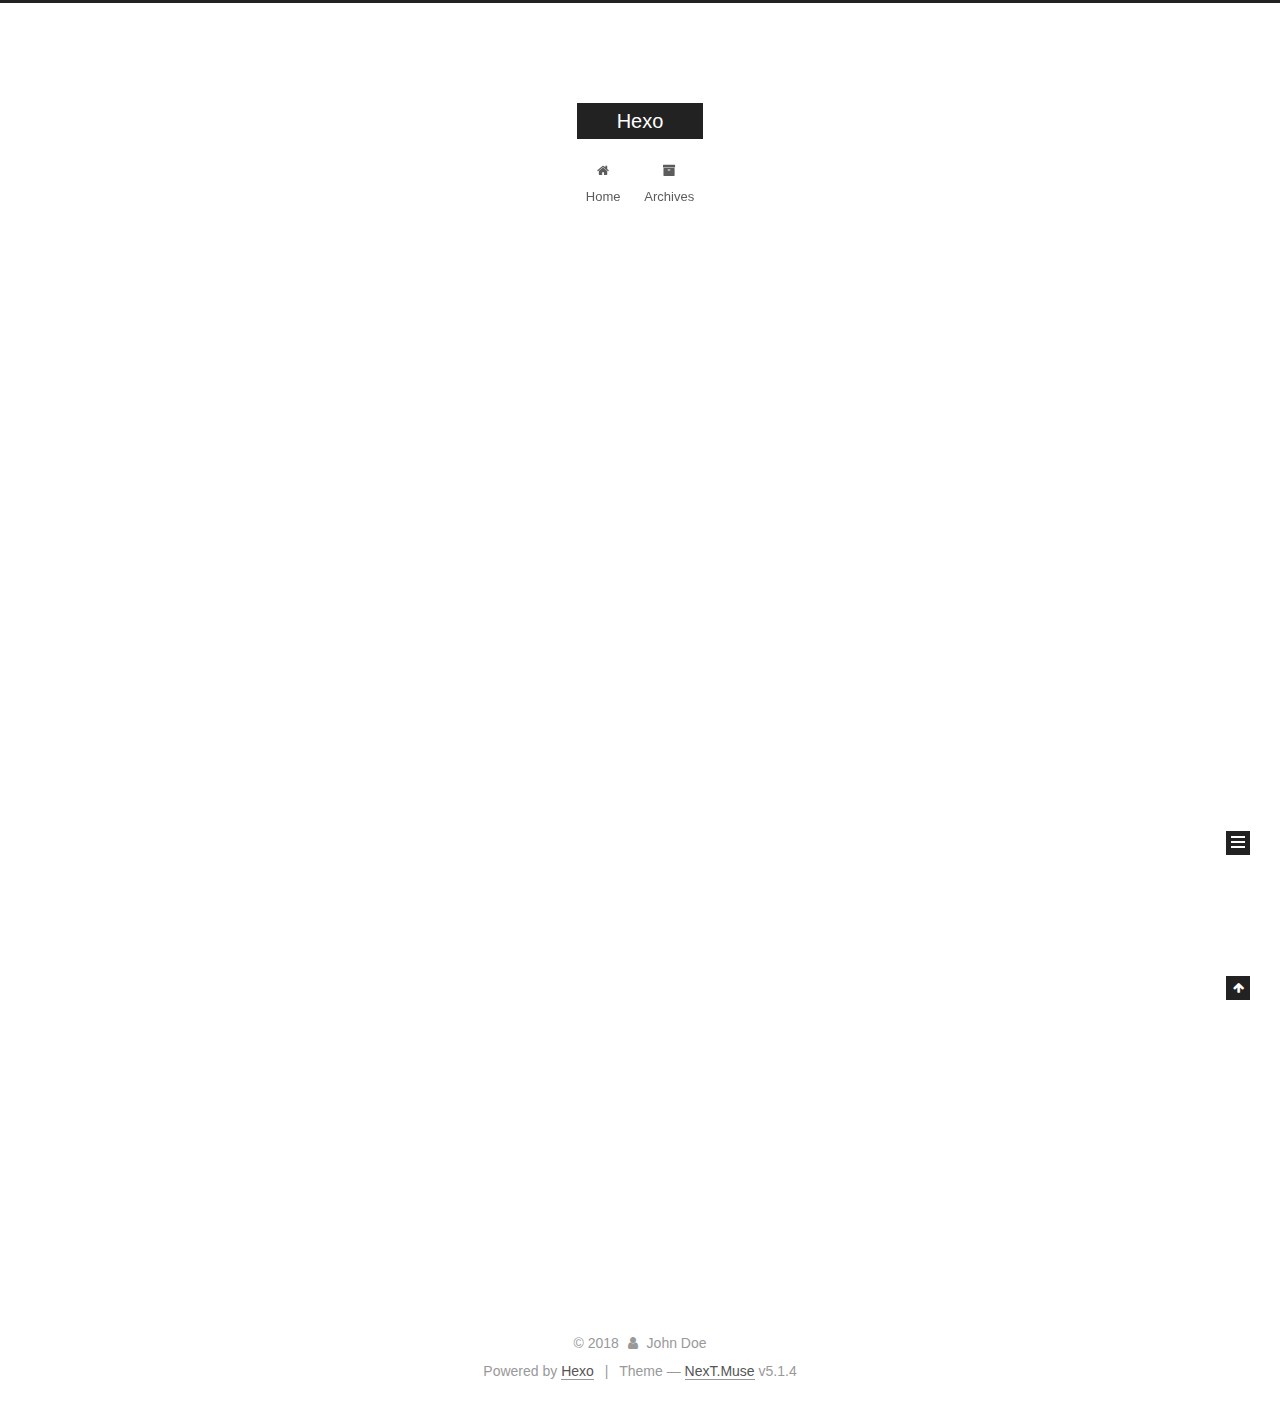
<file: index.html>
<!DOCTYPE html>



  


<html class="theme-next muse use-motion" lang="">
<head>
  <meta charset="UTF-8"/>
<meta http-equiv="X-UA-Compatible" content="IE=edge" />
<meta name="viewport" content="width=device-width, initial-scale=1, maximum-scale=1"/>
<meta name="theme-color" content="#222">









<meta http-equiv="Cache-Control" content="no-transform" />
<meta http-equiv="Cache-Control" content="no-siteapp" />
















  
  
  <link href="/lib/fancybox/source/jquery.fancybox.css?v=2.1.5" rel="stylesheet" type="text/css" />







<link href="/lib/font-awesome/css/font-awesome.min.css?v=4.6.2" rel="stylesheet" type="text/css" />

<link href="/css/main.css?v=5.1.4" rel="stylesheet" type="text/css" />


  <link rel="apple-touch-icon" sizes="180x180" href="/images/apple-touch-icon-next.png?v=5.1.4">


  <link rel="icon" type="image/png" sizes="32x32" href="/images/favicon-32x32-next.png?v=5.1.4">


  <link rel="icon" type="image/png" sizes="16x16" href="/images/favicon-16x16-next.png?v=5.1.4">


  <link rel="mask-icon" href="/images/logo.svg?v=5.1.4" color="#222">





  <meta name="keywords" content="Hexo, NexT" />










<meta property="og:type" content="website">
<meta property="og:title" content="Hexo">
<meta property="og:url" content="http://yoursite.com/index.html">
<meta property="og:site_name" content="Hexo">
<meta property="og:locale" content="default">
<meta name="twitter:card" content="summary">
<meta name="twitter:title" content="Hexo">



<script type="text/javascript" id="hexo.configurations">
  var NexT = window.NexT || {};
  var CONFIG = {
    root: '/',
    scheme: 'Muse',
    version: '5.1.4',
    sidebar: {"position":"left","display":"post","offset":12,"b2t":false,"scrollpercent":false,"onmobile":false},
    fancybox: true,
    tabs: true,
    motion: {"enable":true,"async":false,"transition":{"post_block":"fadeIn","post_header":"slideDownIn","post_body":"slideDownIn","coll_header":"slideLeftIn","sidebar":"slideUpIn"}},
    duoshuo: {
      userId: '0',
      author: 'Author'
    },
    algolia: {
      applicationID: '',
      apiKey: '',
      indexName: '',
      hits: {"per_page":10},
      labels: {"input_placeholder":"Search for Posts","hits_empty":"We didn't find any results for the search: ${query}","hits_stats":"${hits} results found in ${time} ms"}
    }
  };
</script>



  <link rel="canonical" href="http://yoursite.com/"/>





  <title>Hexo</title>
  








</head>

<body itemscope itemtype="http://schema.org/WebPage" lang="default">

  
  
    
  

  <div class="container sidebar-position-left 
  page-home">
    <div class="headband"></div>

    <header id="header" class="header" itemscope itemtype="http://schema.org/WPHeader">
      <div class="header-inner"><div class="site-brand-wrapper">
  <div class="site-meta ">
    

    <div class="custom-logo-site-title">
      <a href="/"  class="brand" rel="start">
        <span class="logo-line-before"><i></i></span>
        <span class="site-title">Hexo</span>
        <span class="logo-line-after"><i></i></span>
      </a>
    </div>
      
        <p class="site-subtitle"></p>
      
  </div>

  <div class="site-nav-toggle">
    <button>
      <span class="btn-bar"></span>
      <span class="btn-bar"></span>
      <span class="btn-bar"></span>
    </button>
  </div>
</div>

<nav class="site-nav">
  

  
    <ul id="menu" class="menu">
      
        
        <li class="menu-item menu-item-home">
          <a href="/" rel="section">
            
              <i class="menu-item-icon fa fa-fw fa-home"></i> <br />
            
            Home
          </a>
        </li>
      
        
        <li class="menu-item menu-item-archives">
          <a href="/archives/" rel="section">
            
              <i class="menu-item-icon fa fa-fw fa-archive"></i> <br />
            
            Archives
          </a>
        </li>
      

      
    </ul>
  

  
</nav>



 </div>
    </header>

    <main id="main" class="main">
      <div class="main-inner">
        <div class="content-wrap">
          <div id="content" class="content">
            
  <section id="posts" class="posts-expand">
    
      

  

  
  
  

  <article class="post post-type-normal" itemscope itemtype="http://schema.org/Article">
  
  
  
  <div class="post-block">
    <link itemprop="mainEntityOfPage" href="http://yoursite.com/2018/05/22/hello-world/">

    <span hidden itemprop="author" itemscope itemtype="http://schema.org/Person">
      <meta itemprop="name" content="John Doe">
      <meta itemprop="description" content="">
      <meta itemprop="image" content="/images/avatar.gif">
    </span>

    <span hidden itemprop="publisher" itemscope itemtype="http://schema.org/Organization">
      <meta itemprop="name" content="Hexo">
    </span>

    
      <header class="post-header">

        
        
          <h1 class="post-title" itemprop="name headline">
                
                <a class="post-title-link" href="/2018/05/22/hello-world/" itemprop="url">Hello World</a></h1>
        

        <div class="post-meta">
          <span class="post-time">
            
              <span class="post-meta-item-icon">
                <i class="fa fa-calendar-o"></i>
              </span>
              
                <span class="post-meta-item-text">Posted on</span>
              
              <time title="Post created" itemprop="dateCreated datePublished" datetime="2018-05-22T01:09:43+08:00">
                2018-05-22
              </time>
            

            

            
          </span>

          

          
            
          

          
          

          

          

          

        </div>
      </header>
    

    
    
    
    <div class="post-body" itemprop="articleBody">

      
      

      
        
          
            <p>Welcome to <a href="https://hexo.io/" target="_blank" rel="noopener">Hexo</a>! This is your very first post. Check <a href="https://hexo.io/docs/" target="_blank" rel="noopener">documentation</a> for more info. If you get any problems when using Hexo, you can find the answer in <a href="https://hexo.io/docs/troubleshooting.html" target="_blank" rel="noopener">troubleshooting</a> or you can ask me on <a href="https://github.com/hexojs/hexo/issues" target="_blank" rel="noopener">GitHub</a>.</p>
<h2 id="Quick-Start"><a href="#Quick-Start" class="headerlink" title="Quick Start"></a>Quick Start</h2><h3 id="Create-a-new-post"><a href="#Create-a-new-post" class="headerlink" title="Create a new post"></a>Create a new post</h3><figure class="highlight bash"><table><tr><td class="gutter"><pre><span class="line">1</span><br></pre></td><td class="code"><pre><span class="line">$ hexo new <span class="string">"My New Post"</span></span><br></pre></td></tr></table></figure>
<p>More info: <a href="https://hexo.io/docs/writing.html" target="_blank" rel="noopener">Writing</a></p>
<h3 id="Run-server"><a href="#Run-server" class="headerlink" title="Run server"></a>Run server</h3><figure class="highlight bash"><table><tr><td class="gutter"><pre><span class="line">1</span><br></pre></td><td class="code"><pre><span class="line">$ hexo server</span><br></pre></td></tr></table></figure>
<p>More info: <a href="https://hexo.io/docs/server.html" target="_blank" rel="noopener">Server</a></p>
<h3 id="Generate-static-files"><a href="#Generate-static-files" class="headerlink" title="Generate static files"></a>Generate static files</h3><figure class="highlight bash"><table><tr><td class="gutter"><pre><span class="line">1</span><br></pre></td><td class="code"><pre><span class="line">$ hexo generate</span><br></pre></td></tr></table></figure>
<p>More info: <a href="https://hexo.io/docs/generating.html" target="_blank" rel="noopener">Generating</a></p>
<h3 id="Deploy-to-remote-sites"><a href="#Deploy-to-remote-sites" class="headerlink" title="Deploy to remote sites"></a>Deploy to remote sites</h3><figure class="highlight bash"><table><tr><td class="gutter"><pre><span class="line">1</span><br></pre></td><td class="code"><pre><span class="line">$ hexo deploy</span><br></pre></td></tr></table></figure>
<p>More info: <a href="https://hexo.io/docs/deployment.html" target="_blank" rel="noopener">Deployment</a></p>

          
        
      
    </div>
    
    
    

    

    

    

    <footer class="post-footer">
      

      

      

      
      
        <div class="post-eof"></div>
      
    </footer>
  </div>
  
  
  
  </article>


    
  </section>

  


          </div>
          


          

        </div>
        
          
  
  <div class="sidebar-toggle">
    <div class="sidebar-toggle-line-wrap">
      <span class="sidebar-toggle-line sidebar-toggle-line-first"></span>
      <span class="sidebar-toggle-line sidebar-toggle-line-middle"></span>
      <span class="sidebar-toggle-line sidebar-toggle-line-last"></span>
    </div>
  </div>

  <aside id="sidebar" class="sidebar">
    
    <div class="sidebar-inner">

      

      

      <section class="site-overview-wrap sidebar-panel sidebar-panel-active">
        <div class="site-overview">
          <div class="site-author motion-element" itemprop="author" itemscope itemtype="http://schema.org/Person">
            
              <p class="site-author-name" itemprop="name">John Doe</p>
              <p class="site-description motion-element" itemprop="description"></p>
          </div>

          <nav class="site-state motion-element">

            
              <div class="site-state-item site-state-posts">
              
                <a href="/archives/">
              
                  <span class="site-state-item-count">1</span>
                  <span class="site-state-item-name">posts</span>
                </a>
              </div>
            

            

            

          </nav>

          

          

          
          

          
          

          

        </div>
      </section>

      

      

    </div>
  </aside>


        
      </div>
    </main>

    <footer id="footer" class="footer">
      <div class="footer-inner">
        <div class="copyright">&copy; <span itemprop="copyrightYear">2018</span>
  <span class="with-love">
    <i class="fa fa-user"></i>
  </span>
  <span class="author" itemprop="copyrightHolder">John Doe</span>

  
</div>


  <div class="powered-by">Powered by <a class="theme-link" target="_blank" href="https://hexo.io">Hexo</a></div>



  <span class="post-meta-divider">|</span>



  <div class="theme-info">Theme &mdash; <a class="theme-link" target="_blank" href="https://github.com/iissnan/hexo-theme-next">NexT.Muse</a> v5.1.4</div>




        







        
      </div>
    </footer>

    
      <div class="back-to-top">
        <i class="fa fa-arrow-up"></i>
        
      </div>
    

    

  </div>

  

<script type="text/javascript">
  if (Object.prototype.toString.call(window.Promise) !== '[object Function]') {
    window.Promise = null;
  }
</script>









  












  
  
    <script type="text/javascript" src="/lib/jquery/index.js?v=2.1.3"></script>
  

  
  
    <script type="text/javascript" src="/lib/fastclick/lib/fastclick.min.js?v=1.0.6"></script>
  

  
  
    <script type="text/javascript" src="/lib/jquery_lazyload/jquery.lazyload.js?v=1.9.7"></script>
  

  
  
    <script type="text/javascript" src="/lib/velocity/velocity.min.js?v=1.2.1"></script>
  

  
  
    <script type="text/javascript" src="/lib/velocity/velocity.ui.min.js?v=1.2.1"></script>
  

  
  
    <script type="text/javascript" src="/lib/fancybox/source/jquery.fancybox.pack.js?v=2.1.5"></script>
  


  


  <script type="text/javascript" src="/js/src/utils.js?v=5.1.4"></script>

  <script type="text/javascript" src="/js/src/motion.js?v=5.1.4"></script>



  
  

  

  


  <script type="text/javascript" src="/js/src/bootstrap.js?v=5.1.4"></script>



  


  




	





  





  












  





  

  

  

  
  

  

  

  

</body>
</html>
</file>
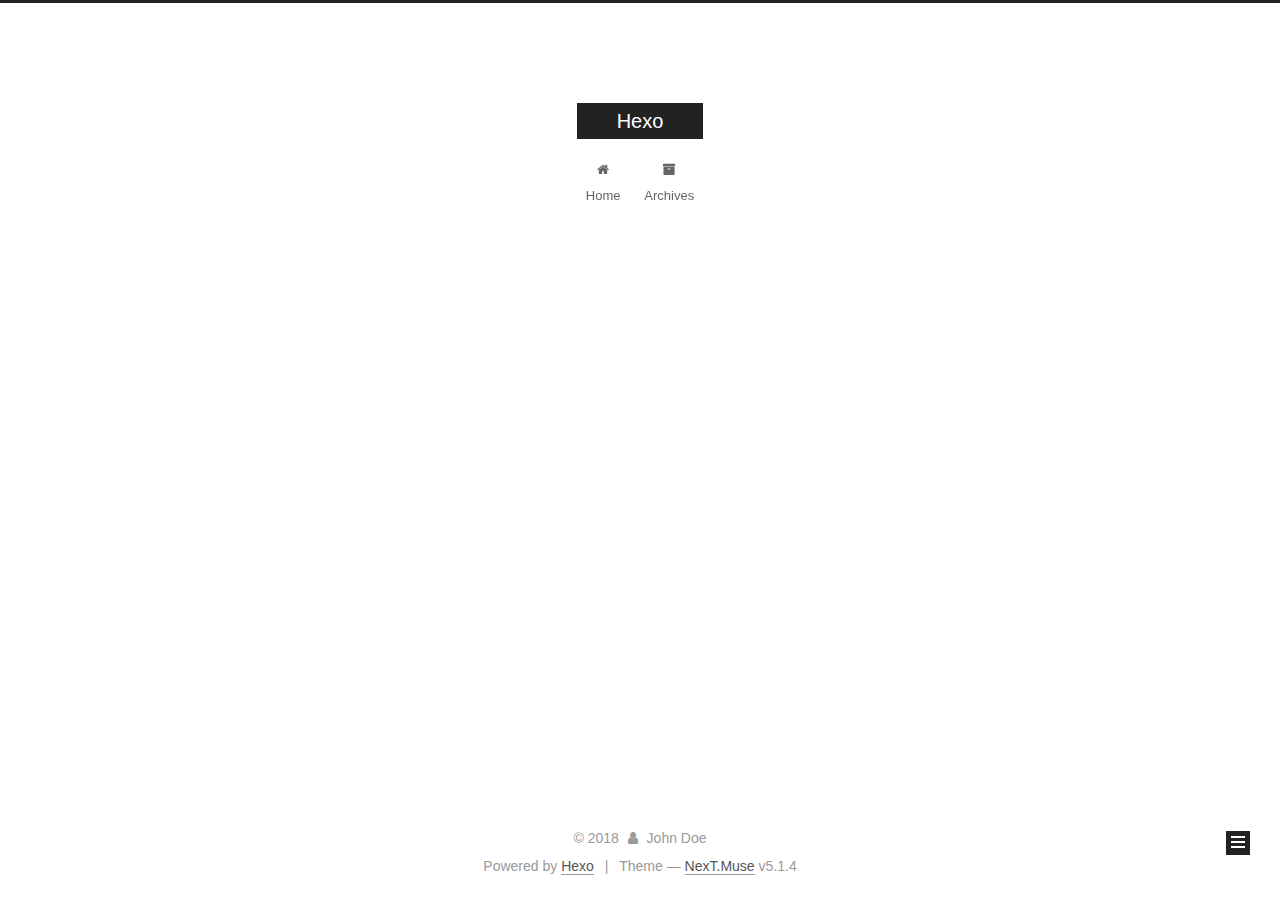
<file: archives/index.html>
<!DOCTYPE html>



  


<html class="theme-next muse use-motion" lang="">
<head>
  <meta charset="UTF-8"/>
<meta http-equiv="X-UA-Compatible" content="IE=edge" />
<meta name="viewport" content="width=device-width, initial-scale=1, maximum-scale=1"/>
<meta name="theme-color" content="#222">









<meta http-equiv="Cache-Control" content="no-transform" />
<meta http-equiv="Cache-Control" content="no-siteapp" />
















  
  
  <link href="/lib/fancybox/source/jquery.fancybox.css?v=2.1.5" rel="stylesheet" type="text/css" />







<link href="/lib/font-awesome/css/font-awesome.min.css?v=4.6.2" rel="stylesheet" type="text/css" />

<link href="/css/main.css?v=5.1.4" rel="stylesheet" type="text/css" />


  <link rel="apple-touch-icon" sizes="180x180" href="/images/apple-touch-icon-next.png?v=5.1.4">


  <link rel="icon" type="image/png" sizes="32x32" href="/images/favicon-32x32-next.png?v=5.1.4">


  <link rel="icon" type="image/png" sizes="16x16" href="/images/favicon-16x16-next.png?v=5.1.4">


  <link rel="mask-icon" href="/images/logo.svg?v=5.1.4" color="#222">





  <meta name="keywords" content="Hexo, NexT" />










<meta property="og:type" content="website">
<meta property="og:title" content="Hexo">
<meta property="og:url" content="http://yoursite.com/archives/index.html">
<meta property="og:site_name" content="Hexo">
<meta property="og:locale" content="default">
<meta name="twitter:card" content="summary">
<meta name="twitter:title" content="Hexo">



<script type="text/javascript" id="hexo.configurations">
  var NexT = window.NexT || {};
  var CONFIG = {
    root: '/',
    scheme: 'Muse',
    version: '5.1.4',
    sidebar: {"position":"left","display":"post","offset":12,"b2t":false,"scrollpercent":false,"onmobile":false},
    fancybox: true,
    tabs: true,
    motion: {"enable":true,"async":false,"transition":{"post_block":"fadeIn","post_header":"slideDownIn","post_body":"slideDownIn","coll_header":"slideLeftIn","sidebar":"slideUpIn"}},
    duoshuo: {
      userId: '0',
      author: 'Author'
    },
    algolia: {
      applicationID: '',
      apiKey: '',
      indexName: '',
      hits: {"per_page":10},
      labels: {"input_placeholder":"Search for Posts","hits_empty":"We didn't find any results for the search: ${query}","hits_stats":"${hits} results found in ${time} ms"}
    }
  };
</script>



  <link rel="canonical" href="http://yoursite.com/archives/"/>





  <title>Archive | Hexo</title>
  








</head>

<body itemscope itemtype="http://schema.org/WebPage" lang="default">

  
  
    
  

  <div class="container sidebar-position-left page-archive">
    <div class="headband"></div>

    <header id="header" class="header" itemscope itemtype="http://schema.org/WPHeader">
      <div class="header-inner"><div class="site-brand-wrapper">
  <div class="site-meta ">
    

    <div class="custom-logo-site-title">
      <a href="/"  class="brand" rel="start">
        <span class="logo-line-before"><i></i></span>
        <span class="site-title">Hexo</span>
        <span class="logo-line-after"><i></i></span>
      </a>
    </div>
      
        <p class="site-subtitle"></p>
      
  </div>

  <div class="site-nav-toggle">
    <button>
      <span class="btn-bar"></span>
      <span class="btn-bar"></span>
      <span class="btn-bar"></span>
    </button>
  </div>
</div>

<nav class="site-nav">
  

  
    <ul id="menu" class="menu">
      
        
        <li class="menu-item menu-item-home">
          <a href="/" rel="section">
            
              <i class="menu-item-icon fa fa-fw fa-home"></i> <br />
            
            Home
          </a>
        </li>
      
        
        <li class="menu-item menu-item-archives">
          <a href="/archives/" rel="section">
            
              <i class="menu-item-icon fa fa-fw fa-archive"></i> <br />
            
            Archives
          </a>
        </li>
      

      
    </ul>
  

  
</nav>



 </div>
    </header>

    <main id="main" class="main">
      <div class="main-inner">
        <div class="content-wrap">
          <div id="content" class="content">
            

  
  
  
  <div class="post-block archive">
    <div id="posts" class="posts-collapse">
      <span class="archive-move-on"></span>

      <span class="archive-page-counter">
        
        
        
          
        
        Um..! 1 post. Keep on posting.
      </span>

      

        
        
        

        
          
          <div class="collection-title">
            <h1 class="archive-year" id="archive-year-2018">2018</h1>
          </div>
        
        

        

  <article class="post post-type-normal" itemscope itemtype="http://schema.org/Article">
    <header class="post-header">

      <h2 class="post-title">
        
            <a class="post-title-link" href="/2018/05/22/hello-world/" itemprop="url">
              
                <span itemprop="name">Hello World</span>
              
            </a>
        
      </h2>

      <div class="post-meta">
        <time class="post-time" itemprop="dateCreated"
              datetime="2018-05-22T01:09:43+08:00"
              content="2018-05-22" >
          05-22
        </time>
      </div>

    </header>
  </article>



      

    </div>
  </div>
  
  
  

  



          </div>
          


          

        </div>
        
          
  
  <div class="sidebar-toggle">
    <div class="sidebar-toggle-line-wrap">
      <span class="sidebar-toggle-line sidebar-toggle-line-first"></span>
      <span class="sidebar-toggle-line sidebar-toggle-line-middle"></span>
      <span class="sidebar-toggle-line sidebar-toggle-line-last"></span>
    </div>
  </div>

  <aside id="sidebar" class="sidebar">
    
    <div class="sidebar-inner">

      

      

      <section class="site-overview-wrap sidebar-panel sidebar-panel-active">
        <div class="site-overview">
          <div class="site-author motion-element" itemprop="author" itemscope itemtype="http://schema.org/Person">
            
              <p class="site-author-name" itemprop="name">John Doe</p>
              <p class="site-description motion-element" itemprop="description"></p>
          </div>

          <nav class="site-state motion-element">

            
              <div class="site-state-item site-state-posts">
              
                <a href="/archives/">
              
                  <span class="site-state-item-count">1</span>
                  <span class="site-state-item-name">posts</span>
                </a>
              </div>
            

            

            

          </nav>

          

          

          
          

          
          

          

        </div>
      </section>

      

      

    </div>
  </aside>


        
      </div>
    </main>

    <footer id="footer" class="footer">
      <div class="footer-inner">
        <div class="copyright">&copy; <span itemprop="copyrightYear">2018</span>
  <span class="with-love">
    <i class="fa fa-user"></i>
  </span>
  <span class="author" itemprop="copyrightHolder">John Doe</span>

  
</div>


  <div class="powered-by">Powered by <a class="theme-link" target="_blank" href="https://hexo.io">Hexo</a></div>



  <span class="post-meta-divider">|</span>



  <div class="theme-info">Theme &mdash; <a class="theme-link" target="_blank" href="https://github.com/iissnan/hexo-theme-next">NexT.Muse</a> v5.1.4</div>




        







        
      </div>
    </footer>

    
      <div class="back-to-top">
        <i class="fa fa-arrow-up"></i>
        
      </div>
    

    

  </div>

  

<script type="text/javascript">
  if (Object.prototype.toString.call(window.Promise) !== '[object Function]') {
    window.Promise = null;
  }
</script>









  












  
  
    <script type="text/javascript" src="/lib/jquery/index.js?v=2.1.3"></script>
  

  
  
    <script type="text/javascript" src="/lib/fastclick/lib/fastclick.min.js?v=1.0.6"></script>
  

  
  
    <script type="text/javascript" src="/lib/jquery_lazyload/jquery.lazyload.js?v=1.9.7"></script>
  

  
  
    <script type="text/javascript" src="/lib/velocity/velocity.min.js?v=1.2.1"></script>
  

  
  
    <script type="text/javascript" src="/lib/velocity/velocity.ui.min.js?v=1.2.1"></script>
  

  
  
    <script type="text/javascript" src="/lib/fancybox/source/jquery.fancybox.pack.js?v=2.1.5"></script>
  


  


  <script type="text/javascript" src="/js/src/utils.js?v=5.1.4"></script>

  <script type="text/javascript" src="/js/src/motion.js?v=5.1.4"></script>



  
  

  

  


  <script type="text/javascript" src="/js/src/bootstrap.js?v=5.1.4"></script>



  


  




	





  





  












  





  

  

  

  
  

  

  

  

</body>
</html>
</file>
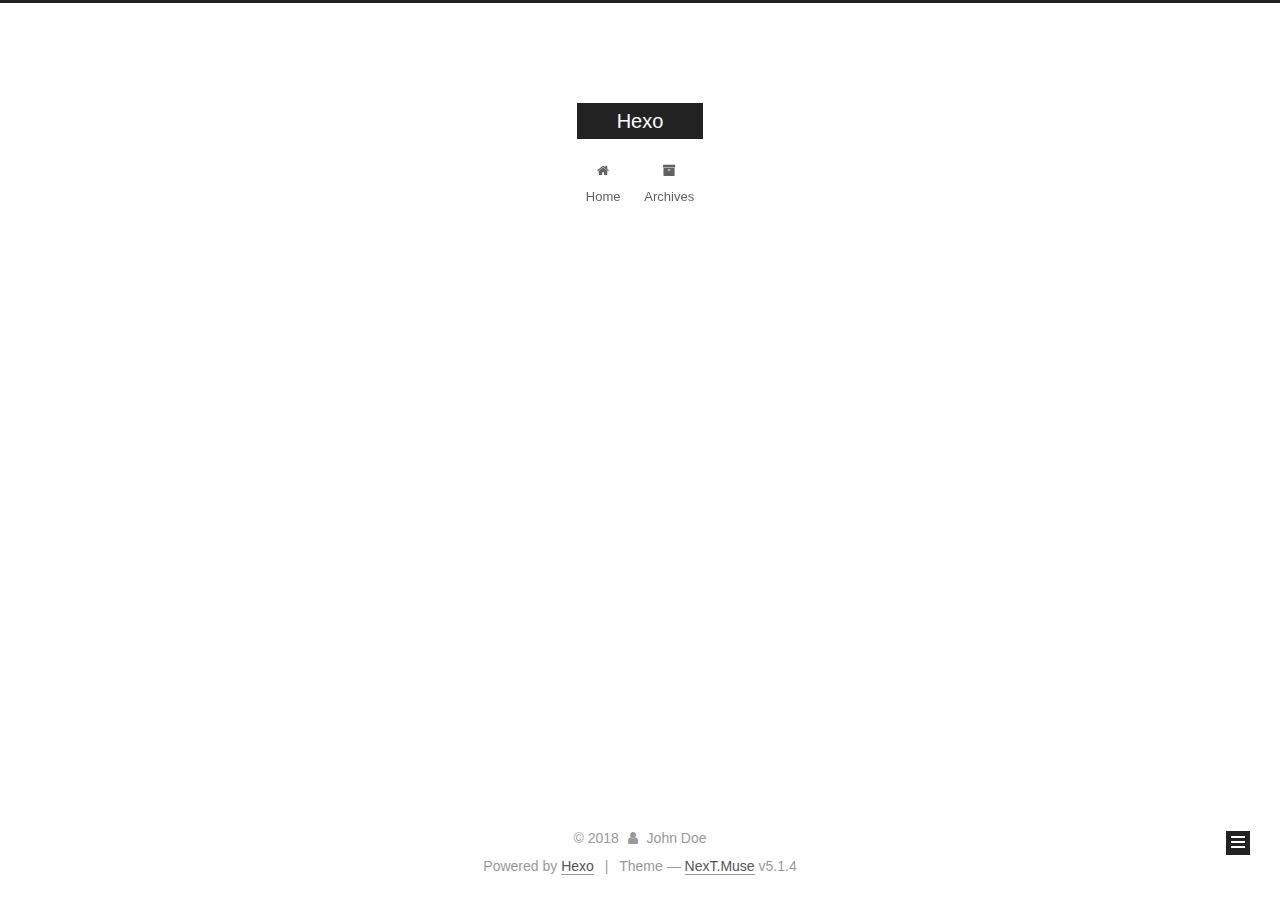
<file: archives/2018/index.html>
<!DOCTYPE html>



  


<html class="theme-next muse use-motion" lang="">
<head>
  <meta charset="UTF-8"/>
<meta http-equiv="X-UA-Compatible" content="IE=edge" />
<meta name="viewport" content="width=device-width, initial-scale=1, maximum-scale=1"/>
<meta name="theme-color" content="#222">









<meta http-equiv="Cache-Control" content="no-transform" />
<meta http-equiv="Cache-Control" content="no-siteapp" />
















  
  
  <link href="/lib/fancybox/source/jquery.fancybox.css?v=2.1.5" rel="stylesheet" type="text/css" />







<link href="/lib/font-awesome/css/font-awesome.min.css?v=4.6.2" rel="stylesheet" type="text/css" />

<link href="/css/main.css?v=5.1.4" rel="stylesheet" type="text/css" />


  <link rel="apple-touch-icon" sizes="180x180" href="/images/apple-touch-icon-next.png?v=5.1.4">


  <link rel="icon" type="image/png" sizes="32x32" href="/images/favicon-32x32-next.png?v=5.1.4">


  <link rel="icon" type="image/png" sizes="16x16" href="/images/favicon-16x16-next.png?v=5.1.4">


  <link rel="mask-icon" href="/images/logo.svg?v=5.1.4" color="#222">





  <meta name="keywords" content="Hexo, NexT" />










<meta property="og:type" content="website">
<meta property="og:title" content="Hexo">
<meta property="og:url" content="http://yoursite.com/archives/2018/index.html">
<meta property="og:site_name" content="Hexo">
<meta property="og:locale" content="default">
<meta name="twitter:card" content="summary">
<meta name="twitter:title" content="Hexo">



<script type="text/javascript" id="hexo.configurations">
  var NexT = window.NexT || {};
  var CONFIG = {
    root: '/',
    scheme: 'Muse',
    version: '5.1.4',
    sidebar: {"position":"left","display":"post","offset":12,"b2t":false,"scrollpercent":false,"onmobile":false},
    fancybox: true,
    tabs: true,
    motion: {"enable":true,"async":false,"transition":{"post_block":"fadeIn","post_header":"slideDownIn","post_body":"slideDownIn","coll_header":"slideLeftIn","sidebar":"slideUpIn"}},
    duoshuo: {
      userId: '0',
      author: 'Author'
    },
    algolia: {
      applicationID: '',
      apiKey: '',
      indexName: '',
      hits: {"per_page":10},
      labels: {"input_placeholder":"Search for Posts","hits_empty":"We didn't find any results for the search: ${query}","hits_stats":"${hits} results found in ${time} ms"}
    }
  };
</script>



  <link rel="canonical" href="http://yoursite.com/archives/2018/"/>





  <title>Archive | Hexo</title>
  








</head>

<body itemscope itemtype="http://schema.org/WebPage" lang="default">

  
  
    
  

  <div class="container sidebar-position-left page-archive">
    <div class="headband"></div>

    <header id="header" class="header" itemscope itemtype="http://schema.org/WPHeader">
      <div class="header-inner"><div class="site-brand-wrapper">
  <div class="site-meta ">
    

    <div class="custom-logo-site-title">
      <a href="/"  class="brand" rel="start">
        <span class="logo-line-before"><i></i></span>
        <span class="site-title">Hexo</span>
        <span class="logo-line-after"><i></i></span>
      </a>
    </div>
      
        <p class="site-subtitle"></p>
      
  </div>

  <div class="site-nav-toggle">
    <button>
      <span class="btn-bar"></span>
      <span class="btn-bar"></span>
      <span class="btn-bar"></span>
    </button>
  </div>
</div>

<nav class="site-nav">
  

  
    <ul id="menu" class="menu">
      
        
        <li class="menu-item menu-item-home">
          <a href="/" rel="section">
            
              <i class="menu-item-icon fa fa-fw fa-home"></i> <br />
            
            Home
          </a>
        </li>
      
        
        <li class="menu-item menu-item-archives">
          <a href="/archives/" rel="section">
            
              <i class="menu-item-icon fa fa-fw fa-archive"></i> <br />
            
            Archives
          </a>
        </li>
      

      
    </ul>
  

  
</nav>



 </div>
    </header>

    <main id="main" class="main">
      <div class="main-inner">
        <div class="content-wrap">
          <div id="content" class="content">
            

  
  
  
  <div class="post-block archive">
    <div id="posts" class="posts-collapse">
      <span class="archive-move-on"></span>

      <span class="archive-page-counter">
        
        
        
          
        
        Um..! 1 post. Keep on posting.
      </span>

      

        
        
        

        
          
          <div class="collection-title">
            <h1 class="archive-year" id="archive-year-2018">2018</h1>
          </div>
        
        

        

  <article class="post post-type-normal" itemscope itemtype="http://schema.org/Article">
    <header class="post-header">

      <h2 class="post-title">
        
            <a class="post-title-link" href="/2018/05/22/hello-world/" itemprop="url">
              
                <span itemprop="name">Hello World</span>
              
            </a>
        
      </h2>

      <div class="post-meta">
        <time class="post-time" itemprop="dateCreated"
              datetime="2018-05-22T01:09:43+08:00"
              content="2018-05-22" >
          05-22
        </time>
      </div>

    </header>
  </article>



      

    </div>
  </div>
  
  
  

  



          </div>
          


          

        </div>
        
          
  
  <div class="sidebar-toggle">
    <div class="sidebar-toggle-line-wrap">
      <span class="sidebar-toggle-line sidebar-toggle-line-first"></span>
      <span class="sidebar-toggle-line sidebar-toggle-line-middle"></span>
      <span class="sidebar-toggle-line sidebar-toggle-line-last"></span>
    </div>
  </div>

  <aside id="sidebar" class="sidebar">
    
    <div class="sidebar-inner">

      

      

      <section class="site-overview-wrap sidebar-panel sidebar-panel-active">
        <div class="site-overview">
          <div class="site-author motion-element" itemprop="author" itemscope itemtype="http://schema.org/Person">
            
              <p class="site-author-name" itemprop="name">John Doe</p>
              <p class="site-description motion-element" itemprop="description"></p>
          </div>

          <nav class="site-state motion-element">

            
              <div class="site-state-item site-state-posts">
              
                <a href="/archives/">
              
                  <span class="site-state-item-count">1</span>
                  <span class="site-state-item-name">posts</span>
                </a>
              </div>
            

            

            

          </nav>

          

          

          
          

          
          

          

        </div>
      </section>

      

      

    </div>
  </aside>


        
      </div>
    </main>

    <footer id="footer" class="footer">
      <div class="footer-inner">
        <div class="copyright">&copy; <span itemprop="copyrightYear">2018</span>
  <span class="with-love">
    <i class="fa fa-user"></i>
  </span>
  <span class="author" itemprop="copyrightHolder">John Doe</span>

  
</div>


  <div class="powered-by">Powered by <a class="theme-link" target="_blank" href="https://hexo.io">Hexo</a></div>



  <span class="post-meta-divider">|</span>



  <div class="theme-info">Theme &mdash; <a class="theme-link" target="_blank" href="https://github.com/iissnan/hexo-theme-next">NexT.Muse</a> v5.1.4</div>




        







        
      </div>
    </footer>

    
      <div class="back-to-top">
        <i class="fa fa-arrow-up"></i>
        
      </div>
    

    

  </div>

  

<script type="text/javascript">
  if (Object.prototype.toString.call(window.Promise) !== '[object Function]') {
    window.Promise = null;
  }
</script>









  












  
  
    <script type="text/javascript" src="/lib/jquery/index.js?v=2.1.3"></script>
  

  
  
    <script type="text/javascript" src="/lib/fastclick/lib/fastclick.min.js?v=1.0.6"></script>
  

  
  
    <script type="text/javascript" src="/lib/jquery_lazyload/jquery.lazyload.js?v=1.9.7"></script>
  

  
  
    <script type="text/javascript" src="/lib/velocity/velocity.min.js?v=1.2.1"></script>
  

  
  
    <script type="text/javascript" src="/lib/velocity/velocity.ui.min.js?v=1.2.1"></script>
  

  
  
    <script type="text/javascript" src="/lib/fancybox/source/jquery.fancybox.pack.js?v=2.1.5"></script>
  


  


  <script type="text/javascript" src="/js/src/utils.js?v=5.1.4"></script>

  <script type="text/javascript" src="/js/src/motion.js?v=5.1.4"></script>



  
  

  

  


  <script type="text/javascript" src="/js/src/bootstrap.js?v=5.1.4"></script>



  


  




	





  





  












  





  

  

  

  
  

  

  

  

</body>
</html>
</file>
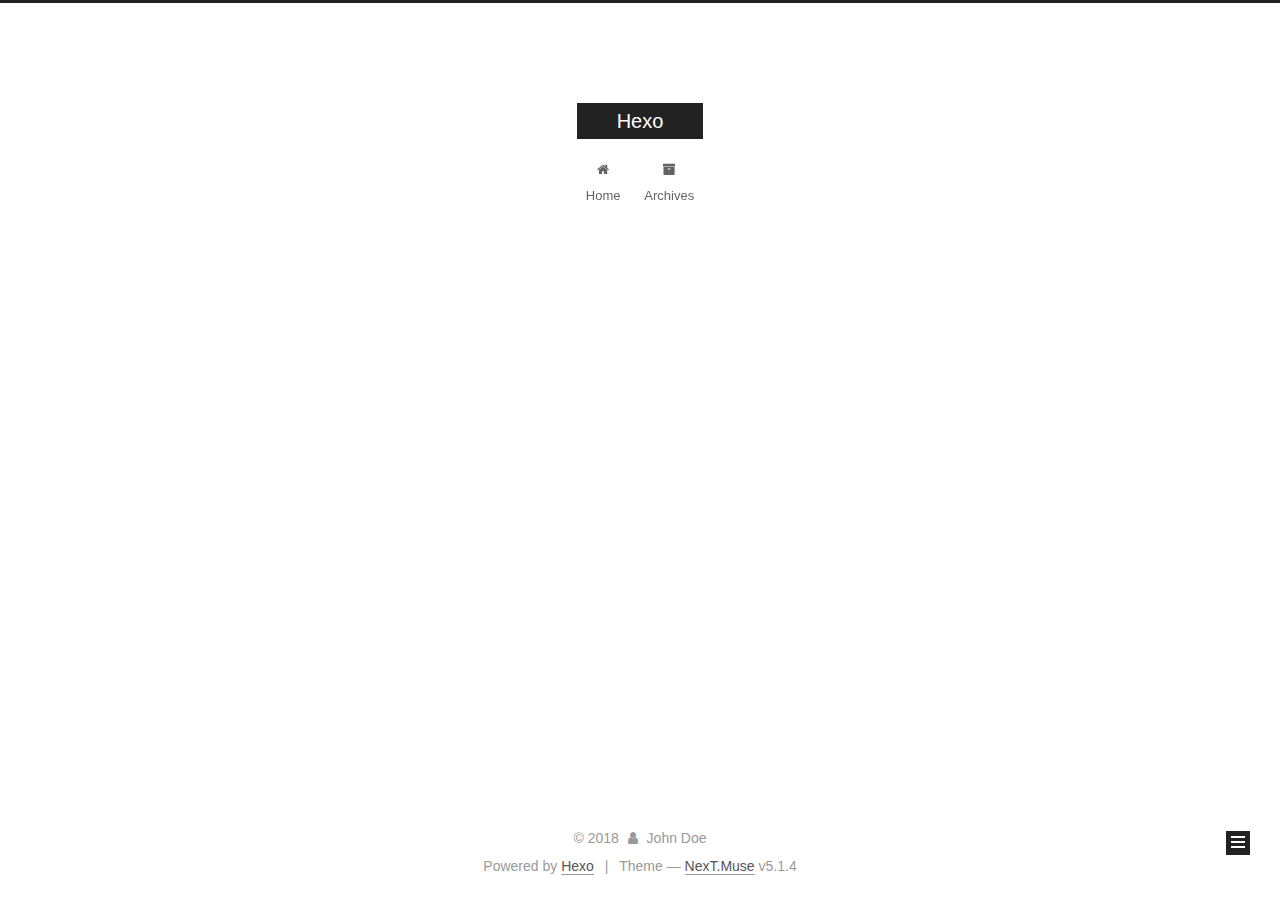
<file: archives/2018/05/index.html>
<!DOCTYPE html>



  


<html class="theme-next muse use-motion" lang="">
<head>
  <meta charset="UTF-8"/>
<meta http-equiv="X-UA-Compatible" content="IE=edge" />
<meta name="viewport" content="width=device-width, initial-scale=1, maximum-scale=1"/>
<meta name="theme-color" content="#222">









<meta http-equiv="Cache-Control" content="no-transform" />
<meta http-equiv="Cache-Control" content="no-siteapp" />
















  
  
  <link href="/lib/fancybox/source/jquery.fancybox.css?v=2.1.5" rel="stylesheet" type="text/css" />







<link href="/lib/font-awesome/css/font-awesome.min.css?v=4.6.2" rel="stylesheet" type="text/css" />

<link href="/css/main.css?v=5.1.4" rel="stylesheet" type="text/css" />


  <link rel="apple-touch-icon" sizes="180x180" href="/images/apple-touch-icon-next.png?v=5.1.4">


  <link rel="icon" type="image/png" sizes="32x32" href="/images/favicon-32x32-next.png?v=5.1.4">


  <link rel="icon" type="image/png" sizes="16x16" href="/images/favicon-16x16-next.png?v=5.1.4">


  <link rel="mask-icon" href="/images/logo.svg?v=5.1.4" color="#222">





  <meta name="keywords" content="Hexo, NexT" />










<meta property="og:type" content="website">
<meta property="og:title" content="Hexo">
<meta property="og:url" content="http://yoursite.com/archives/2018/05/index.html">
<meta property="og:site_name" content="Hexo">
<meta property="og:locale" content="default">
<meta name="twitter:card" content="summary">
<meta name="twitter:title" content="Hexo">



<script type="text/javascript" id="hexo.configurations">
  var NexT = window.NexT || {};
  var CONFIG = {
    root: '/',
    scheme: 'Muse',
    version: '5.1.4',
    sidebar: {"position":"left","display":"post","offset":12,"b2t":false,"scrollpercent":false,"onmobile":false},
    fancybox: true,
    tabs: true,
    motion: {"enable":true,"async":false,"transition":{"post_block":"fadeIn","post_header":"slideDownIn","post_body":"slideDownIn","coll_header":"slideLeftIn","sidebar":"slideUpIn"}},
    duoshuo: {
      userId: '0',
      author: 'Author'
    },
    algolia: {
      applicationID: '',
      apiKey: '',
      indexName: '',
      hits: {"per_page":10},
      labels: {"input_placeholder":"Search for Posts","hits_empty":"We didn't find any results for the search: ${query}","hits_stats":"${hits} results found in ${time} ms"}
    }
  };
</script>



  <link rel="canonical" href="http://yoursite.com/archives/2018/05/"/>





  <title>Archive | Hexo</title>
  








</head>

<body itemscope itemtype="http://schema.org/WebPage" lang="default">

  
  
    
  

  <div class="container sidebar-position-left page-archive">
    <div class="headband"></div>

    <header id="header" class="header" itemscope itemtype="http://schema.org/WPHeader">
      <div class="header-inner"><div class="site-brand-wrapper">
  <div class="site-meta ">
    

    <div class="custom-logo-site-title">
      <a href="/"  class="brand" rel="start">
        <span class="logo-line-before"><i></i></span>
        <span class="site-title">Hexo</span>
        <span class="logo-line-after"><i></i></span>
      </a>
    </div>
      
        <p class="site-subtitle"></p>
      
  </div>

  <div class="site-nav-toggle">
    <button>
      <span class="btn-bar"></span>
      <span class="btn-bar"></span>
      <span class="btn-bar"></span>
    </button>
  </div>
</div>

<nav class="site-nav">
  

  
    <ul id="menu" class="menu">
      
        
        <li class="menu-item menu-item-home">
          <a href="/" rel="section">
            
              <i class="menu-item-icon fa fa-fw fa-home"></i> <br />
            
            Home
          </a>
        </li>
      
        
        <li class="menu-item menu-item-archives">
          <a href="/archives/" rel="section">
            
              <i class="menu-item-icon fa fa-fw fa-archive"></i> <br />
            
            Archives
          </a>
        </li>
      

      
    </ul>
  

  
</nav>



 </div>
    </header>

    <main id="main" class="main">
      <div class="main-inner">
        <div class="content-wrap">
          <div id="content" class="content">
            

  
  
  
  <div class="post-block archive">
    <div id="posts" class="posts-collapse">
      <span class="archive-move-on"></span>

      <span class="archive-page-counter">
        
        
        
          
        
        Um..! 1 post. Keep on posting.
      </span>

      

        
        
        

        
          
          <div class="collection-title">
            <h1 class="archive-year" id="archive-year-2018">2018</h1>
          </div>
        
        

        

  <article class="post post-type-normal" itemscope itemtype="http://schema.org/Article">
    <header class="post-header">

      <h2 class="post-title">
        
            <a class="post-title-link" href="/2018/05/22/hello-world/" itemprop="url">
              
                <span itemprop="name">Hello World</span>
              
            </a>
        
      </h2>

      <div class="post-meta">
        <time class="post-time" itemprop="dateCreated"
              datetime="2018-05-22T01:09:43+08:00"
              content="2018-05-22" >
          05-22
        </time>
      </div>

    </header>
  </article>



      

    </div>
  </div>
  
  
  

  



          </div>
          


          

        </div>
        
          
  
  <div class="sidebar-toggle">
    <div class="sidebar-toggle-line-wrap">
      <span class="sidebar-toggle-line sidebar-toggle-line-first"></span>
      <span class="sidebar-toggle-line sidebar-toggle-line-middle"></span>
      <span class="sidebar-toggle-line sidebar-toggle-line-last"></span>
    </div>
  </div>

  <aside id="sidebar" class="sidebar">
    
    <div class="sidebar-inner">

      

      

      <section class="site-overview-wrap sidebar-panel sidebar-panel-active">
        <div class="site-overview">
          <div class="site-author motion-element" itemprop="author" itemscope itemtype="http://schema.org/Person">
            
              <p class="site-author-name" itemprop="name">John Doe</p>
              <p class="site-description motion-element" itemprop="description"></p>
          </div>

          <nav class="site-state motion-element">

            
              <div class="site-state-item site-state-posts">
              
                <a href="/archives/">
              
                  <span class="site-state-item-count">1</span>
                  <span class="site-state-item-name">posts</span>
                </a>
              </div>
            

            

            

          </nav>

          

          

          
          

          
          

          

        </div>
      </section>

      

      

    </div>
  </aside>


        
      </div>
    </main>

    <footer id="footer" class="footer">
      <div class="footer-inner">
        <div class="copyright">&copy; <span itemprop="copyrightYear">2018</span>
  <span class="with-love">
    <i class="fa fa-user"></i>
  </span>
  <span class="author" itemprop="copyrightHolder">John Doe</span>

  
</div>


  <div class="powered-by">Powered by <a class="theme-link" target="_blank" href="https://hexo.io">Hexo</a></div>



  <span class="post-meta-divider">|</span>



  <div class="theme-info">Theme &mdash; <a class="theme-link" target="_blank" href="https://github.com/iissnan/hexo-theme-next">NexT.Muse</a> v5.1.4</div>




        







        
      </div>
    </footer>

    
      <div class="back-to-top">
        <i class="fa fa-arrow-up"></i>
        
      </div>
    

    

  </div>

  

<script type="text/javascript">
  if (Object.prototype.toString.call(window.Promise) !== '[object Function]') {
    window.Promise = null;
  }
</script>









  












  
  
    <script type="text/javascript" src="/lib/jquery/index.js?v=2.1.3"></script>
  

  
  
    <script type="text/javascript" src="/lib/fastclick/lib/fastclick.min.js?v=1.0.6"></script>
  

  
  
    <script type="text/javascript" src="/lib/jquery_lazyload/jquery.lazyload.js?v=1.9.7"></script>
  

  
  
    <script type="text/javascript" src="/lib/velocity/velocity.min.js?v=1.2.1"></script>
  

  
  
    <script type="text/javascript" src="/lib/velocity/velocity.ui.min.js?v=1.2.1"></script>
  

  
  
    <script type="text/javascript" src="/lib/fancybox/source/jquery.fancybox.pack.js?v=2.1.5"></script>
  


  


  <script type="text/javascript" src="/js/src/utils.js?v=5.1.4"></script>

  <script type="text/javascript" src="/js/src/motion.js?v=5.1.4"></script>



  
  

  

  


  <script type="text/javascript" src="/js/src/bootstrap.js?v=5.1.4"></script>



  


  




	





  





  












  





  

  

  

  
  

  

  

  

</body>
</html>
</file>
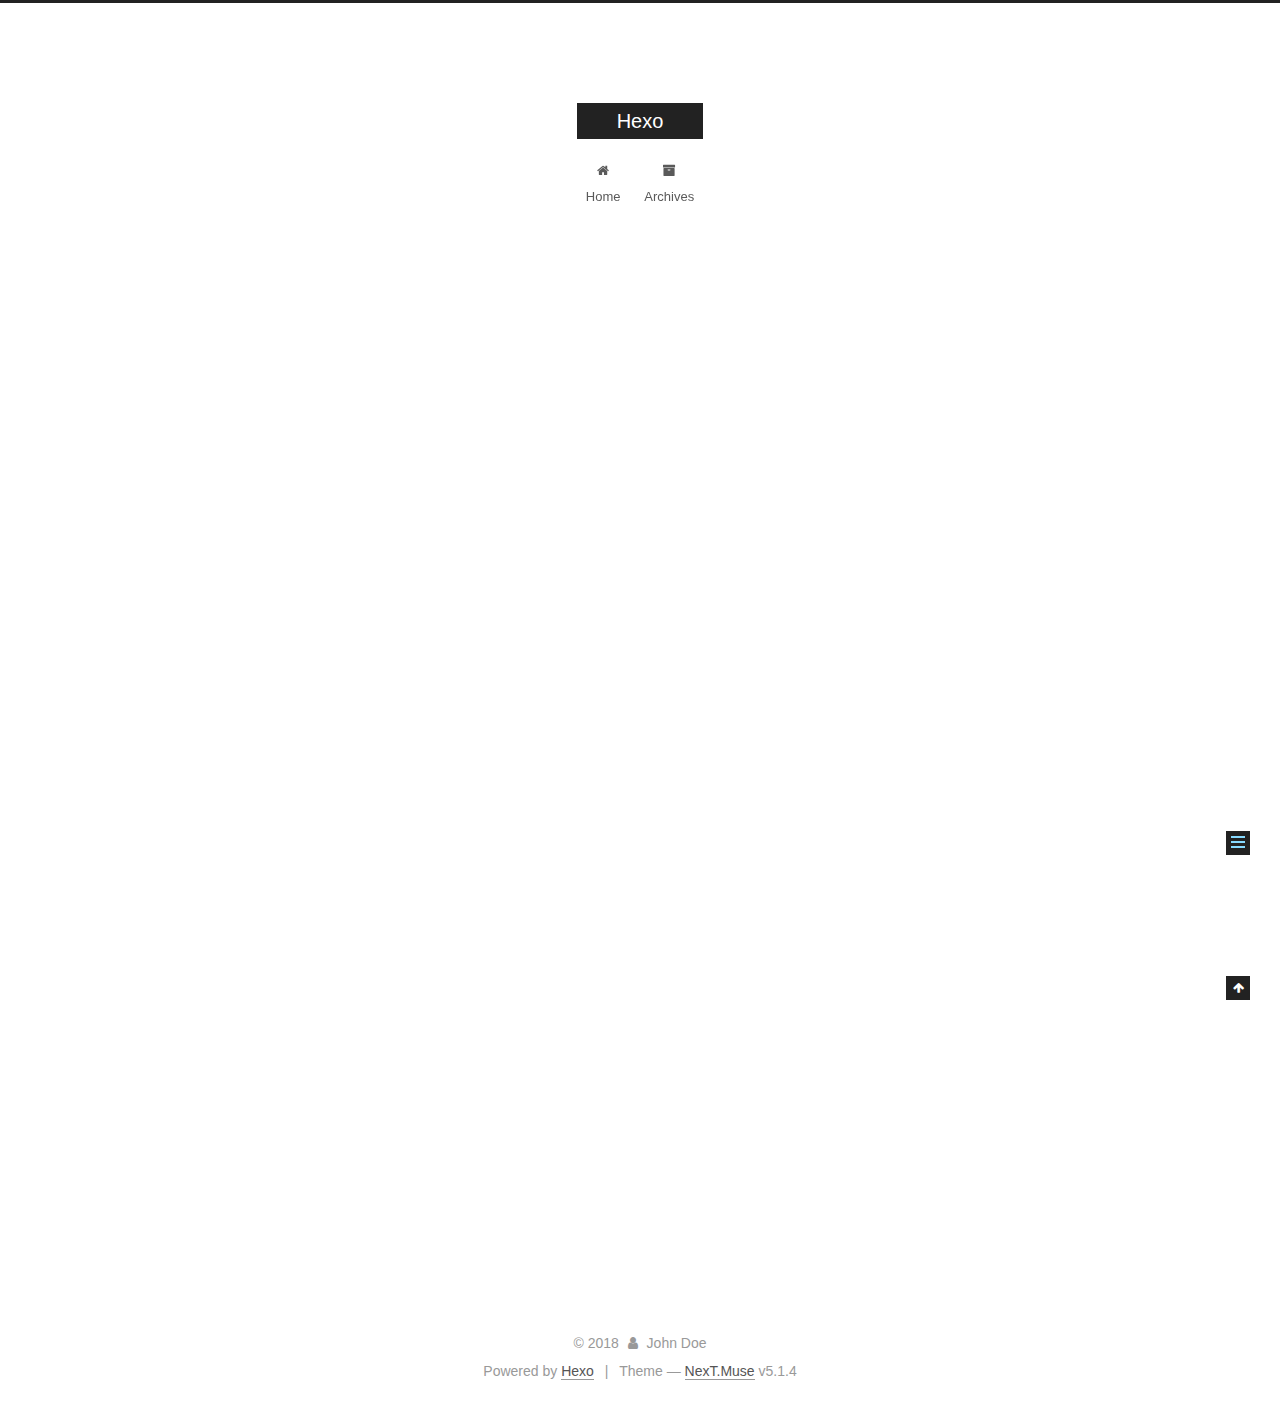
<file: 2018/05/22/hello-world/index.html>
<!DOCTYPE html>



  


<html class="theme-next muse use-motion" lang="">
<head>
  <meta charset="UTF-8"/>
<meta http-equiv="X-UA-Compatible" content="IE=edge" />
<meta name="viewport" content="width=device-width, initial-scale=1, maximum-scale=1"/>
<meta name="theme-color" content="#222">









<meta http-equiv="Cache-Control" content="no-transform" />
<meta http-equiv="Cache-Control" content="no-siteapp" />
















  
  
  <link href="/lib/fancybox/source/jquery.fancybox.css?v=2.1.5" rel="stylesheet" type="text/css" />







<link href="/lib/font-awesome/css/font-awesome.min.css?v=4.6.2" rel="stylesheet" type="text/css" />

<link href="/css/main.css?v=5.1.4" rel="stylesheet" type="text/css" />


  <link rel="apple-touch-icon" sizes="180x180" href="/images/apple-touch-icon-next.png?v=5.1.4">


  <link rel="icon" type="image/png" sizes="32x32" href="/images/favicon-32x32-next.png?v=5.1.4">


  <link rel="icon" type="image/png" sizes="16x16" href="/images/favicon-16x16-next.png?v=5.1.4">


  <link rel="mask-icon" href="/images/logo.svg?v=5.1.4" color="#222">





  <meta name="keywords" content="Hexo, NexT" />










<meta name="description" content="Welcome to Hexo! This is your very first post. Check documentation for more info. If you get any problems when using Hexo, you can find the answer in troubleshooting or you can ask me on GitHub. Quick">
<meta property="og:type" content="article">
<meta property="og:title" content="Hello World">
<meta property="og:url" content="http://yoursite.com/2018/05/22/hello-world/index.html">
<meta property="og:site_name" content="Hexo">
<meta property="og:description" content="Welcome to Hexo! This is your very first post. Check documentation for more info. If you get any problems when using Hexo, you can find the answer in troubleshooting or you can ask me on GitHub. Quick">
<meta property="og:locale" content="default">
<meta property="og:updated_time" content="2018-05-21T17:09:43.456Z">
<meta name="twitter:card" content="summary">
<meta name="twitter:title" content="Hello World">
<meta name="twitter:description" content="Welcome to Hexo! This is your very first post. Check documentation for more info. If you get any problems when using Hexo, you can find the answer in troubleshooting or you can ask me on GitHub. Quick">



<script type="text/javascript" id="hexo.configurations">
  var NexT = window.NexT || {};
  var CONFIG = {
    root: '/',
    scheme: 'Muse',
    version: '5.1.4',
    sidebar: {"position":"left","display":"post","offset":12,"b2t":false,"scrollpercent":false,"onmobile":false},
    fancybox: true,
    tabs: true,
    motion: {"enable":true,"async":false,"transition":{"post_block":"fadeIn","post_header":"slideDownIn","post_body":"slideDownIn","coll_header":"slideLeftIn","sidebar":"slideUpIn"}},
    duoshuo: {
      userId: '0',
      author: 'Author'
    },
    algolia: {
      applicationID: '',
      apiKey: '',
      indexName: '',
      hits: {"per_page":10},
      labels: {"input_placeholder":"Search for Posts","hits_empty":"We didn't find any results for the search: ${query}","hits_stats":"${hits} results found in ${time} ms"}
    }
  };
</script>



  <link rel="canonical" href="http://yoursite.com/2018/05/22/hello-world/"/>





  <title>Hello World | Hexo</title>
  








</head>

<body itemscope itemtype="http://schema.org/WebPage" lang="default">

  
  
    
  

  <div class="container sidebar-position-left page-post-detail">
    <div class="headband"></div>

    <header id="header" class="header" itemscope itemtype="http://schema.org/WPHeader">
      <div class="header-inner"><div class="site-brand-wrapper">
  <div class="site-meta ">
    

    <div class="custom-logo-site-title">
      <a href="/"  class="brand" rel="start">
        <span class="logo-line-before"><i></i></span>
        <span class="site-title">Hexo</span>
        <span class="logo-line-after"><i></i></span>
      </a>
    </div>
      
        <p class="site-subtitle"></p>
      
  </div>

  <div class="site-nav-toggle">
    <button>
      <span class="btn-bar"></span>
      <span class="btn-bar"></span>
      <span class="btn-bar"></span>
    </button>
  </div>
</div>

<nav class="site-nav">
  

  
    <ul id="menu" class="menu">
      
        
        <li class="menu-item menu-item-home">
          <a href="/" rel="section">
            
              <i class="menu-item-icon fa fa-fw fa-home"></i> <br />
            
            Home
          </a>
        </li>
      
        
        <li class="menu-item menu-item-archives">
          <a href="/archives/" rel="section">
            
              <i class="menu-item-icon fa fa-fw fa-archive"></i> <br />
            
            Archives
          </a>
        </li>
      

      
    </ul>
  

  
</nav>



 </div>
    </header>

    <main id="main" class="main">
      <div class="main-inner">
        <div class="content-wrap">
          <div id="content" class="content">
            

  <div id="posts" class="posts-expand">
    

  

  
  
  

  <article class="post post-type-normal" itemscope itemtype="http://schema.org/Article">
  
  
  
  <div class="post-block">
    <link itemprop="mainEntityOfPage" href="http://yoursite.com/2018/05/22/hello-world/">

    <span hidden itemprop="author" itemscope itemtype="http://schema.org/Person">
      <meta itemprop="name" content="John Doe">
      <meta itemprop="description" content="">
      <meta itemprop="image" content="/images/avatar.gif">
    </span>

    <span hidden itemprop="publisher" itemscope itemtype="http://schema.org/Organization">
      <meta itemprop="name" content="Hexo">
    </span>

    
      <header class="post-header">

        
        
          <h1 class="post-title" itemprop="name headline">Hello World</h1>
        

        <div class="post-meta">
          <span class="post-time">
            
              <span class="post-meta-item-icon">
                <i class="fa fa-calendar-o"></i>
              </span>
              
                <span class="post-meta-item-text">Posted on</span>
              
              <time title="Post created" itemprop="dateCreated datePublished" datetime="2018-05-22T01:09:43+08:00">
                2018-05-22
              </time>
            

            

            
          </span>

          

          
            
          

          
          

          

          

          

        </div>
      </header>
    

    
    
    
    <div class="post-body" itemprop="articleBody">

      
      

      
        <p>Welcome to <a href="https://hexo.io/" target="_blank" rel="noopener">Hexo</a>! This is your very first post. Check <a href="https://hexo.io/docs/" target="_blank" rel="noopener">documentation</a> for more info. If you get any problems when using Hexo, you can find the answer in <a href="https://hexo.io/docs/troubleshooting.html" target="_blank" rel="noopener">troubleshooting</a> or you can ask me on <a href="https://github.com/hexojs/hexo/issues" target="_blank" rel="noopener">GitHub</a>.</p>
<h2 id="Quick-Start"><a href="#Quick-Start" class="headerlink" title="Quick Start"></a>Quick Start</h2><h3 id="Create-a-new-post"><a href="#Create-a-new-post" class="headerlink" title="Create a new post"></a>Create a new post</h3><figure class="highlight bash"><table><tr><td class="gutter"><pre><span class="line">1</span><br></pre></td><td class="code"><pre><span class="line">$ hexo new <span class="string">"My New Post"</span></span><br></pre></td></tr></table></figure>
<p>More info: <a href="https://hexo.io/docs/writing.html" target="_blank" rel="noopener">Writing</a></p>
<h3 id="Run-server"><a href="#Run-server" class="headerlink" title="Run server"></a>Run server</h3><figure class="highlight bash"><table><tr><td class="gutter"><pre><span class="line">1</span><br></pre></td><td class="code"><pre><span class="line">$ hexo server</span><br></pre></td></tr></table></figure>
<p>More info: <a href="https://hexo.io/docs/server.html" target="_blank" rel="noopener">Server</a></p>
<h3 id="Generate-static-files"><a href="#Generate-static-files" class="headerlink" title="Generate static files"></a>Generate static files</h3><figure class="highlight bash"><table><tr><td class="gutter"><pre><span class="line">1</span><br></pre></td><td class="code"><pre><span class="line">$ hexo generate</span><br></pre></td></tr></table></figure>
<p>More info: <a href="https://hexo.io/docs/generating.html" target="_blank" rel="noopener">Generating</a></p>
<h3 id="Deploy-to-remote-sites"><a href="#Deploy-to-remote-sites" class="headerlink" title="Deploy to remote sites"></a>Deploy to remote sites</h3><figure class="highlight bash"><table><tr><td class="gutter"><pre><span class="line">1</span><br></pre></td><td class="code"><pre><span class="line">$ hexo deploy</span><br></pre></td></tr></table></figure>
<p>More info: <a href="https://hexo.io/docs/deployment.html" target="_blank" rel="noopener">Deployment</a></p>

      
    </div>
    
    
    

    

    

    

    <footer class="post-footer">
      

      
      
      

      

      
      
    </footer>
  </div>
  
  
  
  </article>



    <div class="post-spread">
      
    </div>
  </div>


          </div>
          


          

  



        </div>
        
          
  
  <div class="sidebar-toggle">
    <div class="sidebar-toggle-line-wrap">
      <span class="sidebar-toggle-line sidebar-toggle-line-first"></span>
      <span class="sidebar-toggle-line sidebar-toggle-line-middle"></span>
      <span class="sidebar-toggle-line sidebar-toggle-line-last"></span>
    </div>
  </div>

  <aside id="sidebar" class="sidebar">
    
    <div class="sidebar-inner">

      

      
        <ul class="sidebar-nav motion-element">
          <li class="sidebar-nav-toc sidebar-nav-active" data-target="post-toc-wrap">
            Table of Contents
          </li>
          <li class="sidebar-nav-overview" data-target="site-overview-wrap">
            Overview
          </li>
        </ul>
      

      <section class="site-overview-wrap sidebar-panel">
        <div class="site-overview">
          <div class="site-author motion-element" itemprop="author" itemscope itemtype="http://schema.org/Person">
            
              <p class="site-author-name" itemprop="name">John Doe</p>
              <p class="site-description motion-element" itemprop="description"></p>
          </div>

          <nav class="site-state motion-element">

            
              <div class="site-state-item site-state-posts">
              
                <a href="/archives/">
              
                  <span class="site-state-item-count">1</span>
                  <span class="site-state-item-name">posts</span>
                </a>
              </div>
            

            

            

          </nav>

          

          

          
          

          
          

          

        </div>
      </section>

      
      <!--noindex-->
        <section class="post-toc-wrap motion-element sidebar-panel sidebar-panel-active">
          <div class="post-toc">

            
              
            

            
              <div class="post-toc-content"><ol class="nav"><li class="nav-item nav-level-2"><a class="nav-link" href="#Quick-Start"><span class="nav-number">1.</span> <span class="nav-text">Quick Start</span></a><ol class="nav-child"><li class="nav-item nav-level-3"><a class="nav-link" href="#Create-a-new-post"><span class="nav-number">1.1.</span> <span class="nav-text">Create a new post</span></a></li><li class="nav-item nav-level-3"><a class="nav-link" href="#Run-server"><span class="nav-number">1.2.</span> <span class="nav-text">Run server</span></a></li><li class="nav-item nav-level-3"><a class="nav-link" href="#Generate-static-files"><span class="nav-number">1.3.</span> <span class="nav-text">Generate static files</span></a></li><li class="nav-item nav-level-3"><a class="nav-link" href="#Deploy-to-remote-sites"><span class="nav-number">1.4.</span> <span class="nav-text">Deploy to remote sites</span></a></li></ol></li></ol></div>
            

          </div>
        </section>
      <!--/noindex-->
      

      

    </div>
  </aside>


        
      </div>
    </main>

    <footer id="footer" class="footer">
      <div class="footer-inner">
        <div class="copyright">&copy; <span itemprop="copyrightYear">2018</span>
  <span class="with-love">
    <i class="fa fa-user"></i>
  </span>
  <span class="author" itemprop="copyrightHolder">John Doe</span>

  
</div>


  <div class="powered-by">Powered by <a class="theme-link" target="_blank" href="https://hexo.io">Hexo</a></div>



  <span class="post-meta-divider">|</span>



  <div class="theme-info">Theme &mdash; <a class="theme-link" target="_blank" href="https://github.com/iissnan/hexo-theme-next">NexT.Muse</a> v5.1.4</div>




        







        
      </div>
    </footer>

    
      <div class="back-to-top">
        <i class="fa fa-arrow-up"></i>
        
      </div>
    

    

  </div>

  

<script type="text/javascript">
  if (Object.prototype.toString.call(window.Promise) !== '[object Function]') {
    window.Promise = null;
  }
</script>









  












  
  
    <script type="text/javascript" src="/lib/jquery/index.js?v=2.1.3"></script>
  

  
  
    <script type="text/javascript" src="/lib/fastclick/lib/fastclick.min.js?v=1.0.6"></script>
  

  
  
    <script type="text/javascript" src="/lib/jquery_lazyload/jquery.lazyload.js?v=1.9.7"></script>
  

  
  
    <script type="text/javascript" src="/lib/velocity/velocity.min.js?v=1.2.1"></script>
  

  
  
    <script type="text/javascript" src="/lib/velocity/velocity.ui.min.js?v=1.2.1"></script>
  

  
  
    <script type="text/javascript" src="/lib/fancybox/source/jquery.fancybox.pack.js?v=2.1.5"></script>
  


  


  <script type="text/javascript" src="/js/src/utils.js?v=5.1.4"></script>

  <script type="text/javascript" src="/js/src/motion.js?v=5.1.4"></script>



  
  

  
  <script type="text/javascript" src="/js/src/scrollspy.js?v=5.1.4"></script>
<script type="text/javascript" src="/js/src/post-details.js?v=5.1.4"></script>



  


  <script type="text/javascript" src="/js/src/bootstrap.js?v=5.1.4"></script>



  


  




	





  





  












  





  

  

  

  
  

  

  

  

</body>
</html>
</file>
<file: css/main.css>
/* normalize.css v3.0.2 | MIT License | git.io/normalize */
html {
  font-family: sans-serif; /* 1 */
  -ms-text-size-adjust: 100%; /* 2 */
  -webkit-text-size-adjust: 100%; /* 2 */
}
body {
  margin: 0;
}
article,
aside,
details,
figcaption,
figure,
footer,
header,
hgroup,
main,
menu,
nav,
section,
summary {
  display: block;
}
audio,
canvas,
progress,
video {
  display: inline-block; /* 1 */
  vertical-align: baseline; /* 2 */
}
audio:not([controls]) {
  display: none;
  height: 0;
}
[hidden],
template {
  display: none;
}
a {
  background-color: transparent;
}
a:active,
a:hover {
  outline: 0;
}
abbr[title] {
  border-bottom: 1px dotted;
}
b,
strong {
  font-weight: bold;
}
dfn {
  font-style: italic;
}
h1 {
  font-size: 2em;
  margin: 0.67em 0;
}
mark {
  background: #ff0;
  color: #000;
}
small {
  font-size: 80%;
}
sub,
sup {
  font-size: 75%;
  line-height: 0;
  position: relative;
  vertical-align: baseline;
}
sup {
  top: -0.5em;
}
sub {
  bottom: -0.25em;
}
img {
  border: 0;
}
svg:not(:root) {
  overflow: hidden;
}
figure {
  margin: 1em 40px;
}
hr {
  -moz-box-sizing: content-box;
  box-sizing: content-box;
  height: 0;
}
pre {
  overflow: auto;
}
code,
kbd,
pre,
samp {
  font-family: monospace, monospace;
  font-size: 1em;
}
button,
input,
optgroup,
select,
textarea {
  color: inherit; /* 1 */
  font: inherit; /* 2 */
  margin: 0; /* 3 */
}
button {
  overflow: visible;
}
button,
select {
  text-transform: none;
}
button,
html input[type="button"],
input[type="reset"],
input[type="submit"] {
  -webkit-appearance: button; /* 2 */
  cursor: pointer; /* 3 */
}
button[disabled],
html input[disabled] {
  cursor: default;
}
button::-moz-focus-inner,
input::-moz-focus-inner {
  border: 0;
  padding: 0;
}
input {
  line-height: normal;
}
input[type="checkbox"],
input[type="radio"] {
  box-sizing: border-box; /* 1 */
  padding: 0; /* 2 */
}
input[type="number"]::-webkit-inner-spin-button,
input[type="number"]::-webkit-outer-spin-button {
  height: auto;
}
input[type="search"] {
  -webkit-appearance: textfield; /* 1 */
  -moz-box-sizing: content-box;
  -webkit-box-sizing: content-box; /* 2 */
  box-sizing: content-box;
}
input[type="search"]::-webkit-search-cancel-button,
input[type="search"]::-webkit-search-decoration {
  -webkit-appearance: none;
}
fieldset {
  border: 1px solid #c0c0c0;
  margin: 0 2px;
  padding: 0.35em 0.625em 0.75em;
}
legend {
  border: 0; /* 1 */
  padding: 0; /* 2 */
}
textarea {
  overflow: auto;
}
optgroup {
  font-weight: bold;
}
table {
  border-collapse: collapse;
  border-spacing: 0;
}
td,
th {
  padding: 0;
}
::selection {
  background: #262a30;
  color: #fff;
}
body {
  position: relative;
  font-family: 'Lato', "PingFang SC", "Microsoft YaHei", sans-serif;
  font-size: 14px;
  line-height: 2;
  color: #555;
  background: #fff;
}
@media (max-width: 767px) {
  body {
    padding-right: 0 !important;
  }
}
@media (min-width: 768px) and (max-width: 991px) {
  body {
    padding-right: 0 !important;
  }
}
@media (min-width: 1600px) {
  body {
    font-size: 16px;
  }
}
h1,
h2,
h3,
h4,
h5,
h6 {
  margin: 0;
  padding: 0;
  font-weight: bold;
  line-height: 1.5;
  font-family: 'Lato', "PingFang SC", "Microsoft YaHei", sans-serif;
}
h2,
h3,
h4,
h5,
h6 {
  margin: 20px 0 15px;
}
h1 {
  font-size: 22px;
}
@media (max-width: 767px) {
  h1 {
    font-size: 18px;
  }
}
h2 {
  font-size: 20px;
}
@media (max-width: 767px) {
  h2 {
    font-size: 16px;
  }
}
h3 {
  font-size: 18px;
}
@media (max-width: 767px) {
  h3 {
    font-size: 14px;
  }
}
h4 {
  font-size: 16px;
}
@media (max-width: 767px) {
  h4 {
    font-size: 12px;
  }
}
h5 {
  font-size: 14px;
}
@media (max-width: 767px) {
  h5 {
    font-size: 10px;
  }
}
h6 {
  font-size: 12px;
}
@media (max-width: 767px) {
  h6 {
    font-size: 8px;
  }
}
p {
  margin: 0 0 20px 0;
}
a {
  color: #555;
  text-decoration: none;
  outline: none;
  border-bottom: 1px solid #999;
  word-wrap: break-word;
}
a:hover {
  color: #222;
  border-bottom-color: #222;
}
blockquote {
  margin: 0;
  padding: 0;
}
img {
  display: block;
  margin: auto;
  max-width: 100%;
  height: auto;
}
hr {
  margin: 40px 0;
  height: 3px;
  border: none;
  background-color: #ddd;
  background-image: repeating-linear-gradient(-45deg, #fff, #fff 4px, transparent 4px, transparent 8px);
}
blockquote {
  padding: 0 15px;
  color: #666;
  border-left: 4px solid #ddd;
}
blockquote cite::before {
  content: "-";
  padding: 0 5px;
}
dt {
  font-weight: 700;
}
dd {
  margin: 0;
  padding: 0;
}
kbd {
  border: 1px solid #ccc;
  border-radius: 0.2em;
  box-shadow: 0.1em 0.1em 0.2em rgba(0,0,0,0.1);
  background-color: #f9f9f9;
  font-family: inherit;
  background-image: -webkit-linear-gradient(top, #eee, #fff, #eee);
  padding: 0.1em 0.3em;
  white-space: nowrap;
}
.text-left {
  text-align: left;
}
.text-center {
  text-align: center;
}
.text-right {
  text-align: right;
}
.text-justify {
  text-align: justify;
}
.text-nowrap {
  white-space: nowrap;
}
.text-lowercase {
  text-transform: lowercase;
}
.text-uppercase {
  text-transform: uppercase;
}
.text-capitalize {
  text-transform: capitalize;
}
.center-block {
  display: block;
  margin-left: auto;
  margin-right: auto;
}
.clearfix:before,
.clearfix:after {
  content: " ";
  display: table;
}
.clearfix:after {
  clear: both;
}
.pullquote {
  width: 45%;
}
.pullquote.left {
  float: left;
  margin-left: 5px;
  margin-right: 10px;
}
.pullquote.right {
  float: right;
  margin-left: 10px;
  margin-right: 5px;
}
.affix.affix.affix {
  position: fixed;
}
.translation {
  margin-top: -20px;
  font-size: 14px;
  color: #999;
}
.scrollbar-measure {
  width: 100px;
  height: 100px;
  overflow: scroll;
  position: absolute;
  top: -9999px;
}
.use-motion .motion-element {
  opacity: 0;
}
table {
  margin: 20px 0;
  width: 100%;
  border-collapse: collapse;
  border-spacing: 0;
  border: 1px solid #ddd;
  font-size: 14px;
  table-layout: fixed;
  word-wrap: break-all;
}
table>tbody>tr:nth-of-type(odd) {
  background-color: #f9f9f9;
}
table>tbody>tr:hover {
  background-color: #f5f5f5;
}
caption,
th,
td {
  padding: 8px;
  text-align: left;
  vertical-align: middle;
  font-weight: normal;
}
th,
td {
  border-bottom: 3px solid #ddd;
  border-right: 1px solid #eee;
}
th {
  padding-bottom: 10px;
  font-weight: 700;
}
td {
  border-bottom-width: 1px;
}
html,
body {
  height: 100%;
}
.container {
  position: relative;
  min-height: 100%;
}
.header-inner {
  margin: 0 auto;
  padding: 100px 0 70px;
  width: 700px;
}
@media (min-width: 1600px) {
  .container .header-inner {
    width: 900px;
  }
}
.main {
  padding-bottom: 150px;
}
.main-inner {
  margin: 0 auto;
  width: 700px;
}
@media (min-width: 1600px) {
  .container .main-inner {
    width: 900px;
  }
}
.footer {
  position: absolute;
  left: 0;
  bottom: 0;
  width: 100%;
  min-height: 50px;
}
.footer-inner {
  box-sizing: border-box;
  margin: 20px auto;
  width: 700px;
}
@media (min-width: 1600px) {
  .container .footer-inner {
    width: 900px;
  }
}
pre,
.highlight {
  overflow: auto;
  margin: 20px 0;
  padding: 0;
  font-size: 13px;
  color: #4d4d4c;
  background: #f7f7f7;
  line-height: 1.6;
}
pre,
code {
  font-family: consolas, Menlo, "PingFang SC", "Microsoft YaHei", monospace;
}
code {
  padding: 2px 4px;
  word-wrap: break-word;
  color: #555;
  background: #eee;
  border-radius: 3px;
  font-size: 13px;
}
pre {
  padding: 10px;
}
pre code {
  padding: 0;
  color: #4d4d4c;
  background: none;
  text-shadow: none;
}
.highlight {
  border-radius: 1px;
}
.highlight pre {
  border: none;
  margin: 0;
  padding: 10px 0;
}
.highlight table {
  margin: 0;
  width: auto;
  border: none;
}
.highlight td {
  border: none;
  padding: 0;
}
.highlight figcaption {
  font-size: 1em;
  color: #4d4d4c;
  line-height: 1em;
  margin-bottom: 1em;
}
.highlight figcaption:before,
.highlight figcaption:after {
  content: " ";
  display: table;
}
.highlight figcaption:after {
  clear: both;
}
.highlight figcaption a {
  float: right;
  color: #4d4d4c;
}
.highlight figcaption a:hover {
  border-bottom-color: #4d4d4c;
}
.highlight .gutter pre {
  padding-left: 10px;
  padding-right: 10px;
  color: #869194;
  text-align: right;
  background-color: #eff2f3;
}
.highlight .code pre {
  width: 100%;
  padding-left: 10px;
  padding-right: 10px;
  background-color: #f7f7f7;
}
.highlight .line {
  height: 20px;
}
.gutter {
  -webkit-user-select: none;
  -moz-user-select: none;
  -ms-user-select: none;
  user-select: none;
}
.gist table {
  width: auto;
}
.gist table td {
  border: none;
}
pre .deletion {
  background: #fdd;
}
pre .addition {
  background: #dfd;
}
pre .meta {
  color: #8959a8;
}
pre .comment {
  color: #8e908c;
}
pre .variable,
pre .attribute,
pre .tag,
pre .regexp,
pre .ruby .constant,
pre .xml .tag .title,
pre .xml .pi,
pre .xml .doctype,
pre .html .doctype,
pre .css .id,
pre .css .class,
pre .css .pseudo {
  color: #c82829;
}
pre .number,
pre .preprocessor,
pre .built_in,
pre .literal,
pre .params,
pre .constant,
pre .command {
  color: #f5871f;
}
pre .ruby .class .title,
pre .css .rules .attribute,
pre .string,
pre .value,
pre .inheritance,
pre .header,
pre .ruby .symbol,
pre .xml .cdata,
pre .special,
pre .number,
pre .formula {
  color: #718c00;
}
pre .title,
pre .css .hexcolor {
  color: #3e999f;
}
pre .function,
pre .python .decorator,
pre .python .title,
pre .ruby .function .title,
pre .ruby .title .keyword,
pre .perl .sub,
pre .javascript .title,
pre .coffeescript .title {
  color: #4271ae;
}
pre .keyword,
pre .javascript .function {
  color: #8959a8;
}
.full-image.full-image.full-image.full-image {
  border: none;
  max-width: 100%;
  width: auto;
  margin: 20px auto 25px;
}
@media (min-width: 992px) {
  .full-image.full-image.full-image.full-image {
    max-width: none;
    width: 110%;
    margin: 25px -5%;
  }
}
.blockquote-center,
.page-home .post-type-quote blockquote,
.page-post-detail .post-type-quote blockquote {
  position: relative;
  margin: 40px 0;
  padding: 0;
  border-left: none;
  text-align: center;
}
.blockquote-center::before,
.page-home .post-type-quote blockquote::before,
.page-post-detail .post-type-quote blockquote::before,
.blockquote-center::after,
.page-home .post-type-quote blockquote::after,
.page-post-detail .post-type-quote blockquote::after {
  position: absolute;
  content: ' ';
  display: block;
  width: 100%;
  height: 24px;
  opacity: 0.2;
  background-repeat: no-repeat;
  background-position: 0 -6px;
  background-size: 22px 22px;
}
.blockquote-center::before,
.page-home .post-type-quote blockquote::before,
.page-post-detail .post-type-quote blockquote::before {
  top: -20px;
  background-image: url("../images/quote-l.svg");
  border-top: 1px solid #ccc;
}
.blockquote-center::after,
.page-home .post-type-quote blockquote::after,
.page-post-detail .post-type-quote blockquote::after {
  bottom: -20px;
  background-image: url("../images/quote-r.svg");
  border-bottom: 1px solid #ccc;
  background-position: 100% 8px;
}
.blockquote-center p,
.page-home .post-type-quote blockquote p,
.page-post-detail .post-type-quote blockquote p,
.blockquote-center div,
.page-home .post-type-quote blockquote div,
.page-post-detail .post-type-quote blockquote div {
  text-align: center;
}
.post .post-body .group-picture img {
  box-sizing: border-box;
  padding: 0 3px;
  border: none;
}
.post .group-picture-row {
  overflow: hidden;
  margin-top: 6px;
}
.post .group-picture-row:first-child {
  margin-top: 0;
}
.post .group-picture-column {
  float: left;
}
.page-post-detail .post-body .group-picture-column {
  float: none;
  margin-top: 10px;
  width: auto !important;
}
.page-post-detail .post-body .group-picture-column img {
  margin: 0 auto;
}
.page-archive .group-picture-container {
  overflow: hidden;
}
.page-archive .group-picture-row {
  float: left;
}
.page-archive .group-picture-row:first-child {
  margin-top: 6px;
}
.page-archive .group-picture-column {
  max-width: 150px;
  max-height: 150px;
}
.post-body .note {
  position: relative;
  padding: 15px;
  margin-bottom: 20px;
  border: 1px solid #eee;
  border-left-width: 5px;
  border-radius: 3px;
}
.post-body .note h2,
.post-body .note h3,
.post-body .note h4,
.post-body .note h5,
.post-body .note h6 {
  margin-top: 0;
  margin-bottom: 0;
  border-bottom: initial;
  padding-top: 0 !important;
}
.post-body .note p:first-child,
.post-body .note ul:first-child,
.post-body .note ol:first-child,
.post-body .note table:first-child,
.post-body .note pre:first-child,
.post-body .note blockquote:first-child {
  margin-top: 0;
}
.post-body .note p:last-child,
.post-body .note ul:last-child,
.post-body .note ol:last-child,
.post-body .note table:last-child,
.post-body .note pre:last-child,
.post-body .note blockquote:last-child {
  margin-bottom: 0;
}
.post-body .note.default {
  border-left-color: #777;
}
.post-body .note.default h2,
.post-body .note.default h3,
.post-body .note.default h4,
.post-body .note.default h5,
.post-body .note.default h6 {
  color: #777;
}
.post-body .note.primary {
  border-left-color: #6f42c1;
}
.post-body .note.primary h2,
.post-body .note.primary h3,
.post-body .note.primary h4,
.post-body .note.primary h5,
.post-body .note.primary h6 {
  color: #6f42c1;
}
.post-body .note.info {
  border-left-color: #428bca;
}
.post-body .note.info h2,
.post-body .note.info h3,
.post-body .note.info h4,
.post-body .note.info h5,
.post-body .note.info h6 {
  color: #428bca;
}
.post-body .note.success {
  border-left-color: #5cb85c;
}
.post-body .note.success h2,
.post-body .note.success h3,
.post-body .note.success h4,
.post-body .note.success h5,
.post-body .note.success h6 {
  color: #5cb85c;
}
.post-body .note.warning {
  border-left-color: #f0ad4e;
}
.post-body .note.warning h2,
.post-body .note.warning h3,
.post-body .note.warning h4,
.post-body .note.warning h5,
.post-body .note.warning h6 {
  color: #f0ad4e;
}
.post-body .note.danger {
  border-left-color: #d9534f;
}
.post-body .note.danger h2,
.post-body .note.danger h3,
.post-body .note.danger h4,
.post-body .note.danger h5,
.post-body .note.danger h6 {
  color: #d9534f;
}
.post-body .label {
  display: inline;
  padding: 0 2px;
  white-space: nowrap;
}
.post-body .label.default {
  background-color: #f0f0f0;
}
.post-body .label.primary {
  background-color: #efe6f7;
}
.post-body .label.info {
  background-color: #e5f2f8;
}
.post-body .label.success {
  background-color: #e7f4e9;
}
.post-body .label.warning {
  background-color: #fcf6e1;
}
.post-body .label.danger {
  background-color: #fae8eb;
}
.post-body .tabs {
  position: relative;
  display: block;
  margin-bottom: 20px;
  padding-top: 10px;
}
.post-body .tabs ul.nav-tabs {
  margin: 0;
  padding: 0;
  display: flex;
  margin-bottom: -1px;
}
@media (max-width: 413px) {
  .post-body .tabs ul.nav-tabs {
    display: block;
    margin-bottom: 5px;
  }
}
.post-body .tabs ul.nav-tabs li.tab {
  list-style-type: none !important;
  margin: 0 0.25em 0 0;
  border-top: 3px solid transparent;
  border-left: 1px solid transparent;
  border-right: 1px solid transparent;
}
@media (max-width: 413px) {
  .post-body .tabs ul.nav-tabs li.tab {
    margin: initial;
    border-top: 1px solid transparent;
    border-left: 3px solid transparent;
    border-right: 1px solid transparent;
    border-bottom: 1px solid transparent;
  }
}
.post-body .tabs ul.nav-tabs li.tab a {
  outline: 0;
  border-bottom: initial;
  display: block;
  line-height: 1.8em;
  padding: 0.25em 0.75em;
  transition-duration: 0.2s;
  transition-timing-function: ease-out;
  transition-delay: 0s;
}
.post-body .tabs ul.nav-tabs li.tab a i {
  width: 1.285714285714286em;
}
.post-body .tabs ul.nav-tabs li.tab.active {
  border-top: 3px solid #fc6423;
  border-left: 1px solid #ddd;
  border-right: 1px solid #ddd;
  background-color: #fff;
}
@media (max-width: 413px) {
  .post-body .tabs ul.nav-tabs li.tab.active {
    border-top: 1px solid #ddd;
    border-left: 3px solid #fc6423;
    border-right: 1px solid #ddd;
    border-bottom: 1px solid #ddd;
  }
}
.post-body .tabs ul.nav-tabs li.tab.active a {
  cursor: default;
  color: #555;
}
.post-body .tabs .tab-content {
  background-color: #fff;
}
.post-body .tabs .tab-content .tab-pane {
  border: 1px solid #ddd;
  padding: 20px 20px 0 20px;
}
.post-body .tabs .tab-content .tab-pane:not(.active) {
  display: none !important;
}
.post-body .tabs .tab-content .tab-pane.active {
  display: block !important;
}
.btn {
  display: inline-block;
  padding: 0 20px;
  font-size: 14px;
  color: #fff;
  background: #222;
  border: 2px solid #222;
  text-decoration: none;
  border-radius: 0;
  transition-property: background-color;
  transition-duration: 0.2s;
  transition-timing-function: ease-in-out;
  transition-delay: 0s;
  line-height: 2;
}
.btn:hover {
  border-color: #222;
  color: #222;
  background: #fff;
}
.btn +.btn {
  margin: 0 0 8px 8px;
}
.btn .fa-fw {
  width: 1.285714285714286em;
  text-align: left;
}
.btn-bar {
  display: block;
  width: 22px;
  height: 2px;
  background: #555;
  border-radius: 1px;
}
.btn-bar+.btn-bar {
  margin-top: 4px;
}
.pagination {
  margin: 120px 0 40px;
  text-align: center;
  border-top: 1px solid #eee;
}
.page-number-basic,
.pagination .prev,
.pagination .next,
.pagination .page-number,
.pagination .space {
  display: inline-block;
  position: relative;
  top: -1px;
  margin: 0 10px;
  padding: 0 11px;
}
@media (max-width: 767px) {
  .page-number-basic,
  .pagination .prev,
  .pagination .next,
  .pagination .page-number,
  .pagination .space {
    margin: 0 5px;
  }
}
.pagination .prev,
.pagination .next,
.pagination .page-number {
  border-bottom: 0;
  border-top: 1px solid #eee;
  transition-property: border-color;
  transition-duration: 0.2s;
  transition-timing-function: ease-in-out;
  transition-delay: 0s;
}
.pagination .prev:hover,
.pagination .next:hover,
.pagination .page-number:hover {
  border-top-color: #222;
}
.pagination .space {
  padding: 0;
  margin: 0;
}
.pagination .prev {
  margin-left: 0;
}
.pagination .next {
  margin-right: 0;
}
.pagination .page-number.current {
  color: #fff;
  background: #ccc;
  border-top-color: #ccc;
}
@media (max-width: 767px) {
  .pagination {
    border-top: none;
  }
  .pagination .prev,
  .pagination .next,
  .pagination .page-number {
    margin-bottom: 10px;
    border-top: 0;
    border-bottom: 1px solid #eee;
    padding: 0 10px;
  }
  .pagination .prev:hover,
  .pagination .next:hover,
  .pagination .page-number:hover {
    border-bottom-color: #222;
  }
}
.comments {
  margin: 60px 20px 0;
}
.tag-cloud {
  text-align: center;
}
.tag-cloud a {
  display: inline-block;
  margin: 10px;
}
.back-to-top {
  box-sizing: border-box;
  position: fixed;
  bottom: -100px;
  right: 30px;
  z-index: 1050;
  padding: 0 6px;
  width: 24px;
  background: #222;
  font-size: 12px;
  opacity: 1;
  color: #fff;
  cursor: pointer;
  text-align: center;
  -webkit-transform: translateZ(0);
  transition-property: bottom;
  transition-duration: 0.2s;
  transition-timing-function: ease-in-out;
  transition-delay: 0s;
}
@media (min-width: 768px) and (max-width: 991px) {
  .back-to-top {
    display: none !important;
  }
}
@media (max-width: 767px) {
  .back-to-top {
    display: none !important;
  }
}
.back-to-top.back-to-top-on {
  bottom: 19px;
}
.header {
  background: transparent;
}
.header-inner {
  position: relative;
}
.headband {
  height: 3px;
  background: #222;
}
.site-meta {
  margin: 0;
  text-align: center;
}
@media (max-width: 767px) {
  .site-meta {
    text-align: center;
  }
}
.brand {
  position: relative;
  display: inline-block;
  padding: 0 40px;
  color: #fff;
  background: #222;
  border-bottom: none;
}
.brand:hover {
  color: #fff;
}
.logo {
  display: inline-block;
  margin-right: 5px;
  line-height: 36px;
  vertical-align: top;
}
.site-title {
  display: inline-block;
  vertical-align: top;
  line-height: 36px;
  font-size: 20px;
  font-weight: normal;
  font-family: 'Lato', "PingFang SC", "Microsoft YaHei", sans-serif;
}
.site-subtitle {
  margin-top: 10px;
  font-size: 13px;
  color: #999;
}
.use-motion .brand {
  opacity: 0;
}
.use-motion .logo,
.use-motion .site-title,
.use-motion .site-subtitle {
  opacity: 0;
  position: relative;
  top: -10px;
}
.site-nav-toggle {
  display: none;
  position: absolute;
  top: 10px;
  left: 10px;
}
@media (max-width: 767px) {
  .site-nav-toggle {
    display: block;
  }
}
.site-nav-toggle button {
  margin-top: 2px;
  padding: 9px 10px;
  background: transparent;
  border: none;
}
@media (max-width: 767px) {
  .site-nav {
    display: none;
    margin: 0 -10px;
    padding: 0 10px;
    clear: both;
    border-top: 1px solid #ddd;
  }
}
@media (min-width: 768px) and (max-width: 991px) {
  .site-nav {
    display: block !important;
  }
}
@media (min-width: 992px) {
  .site-nav {
    display: block !important;
  }
}
.menu {
  margin-top: 20px;
  padding-left: 0;
  text-align: center;
}
.menu .menu-item {
  display: inline-block;
  margin: 0 10px;
  list-style: none;
}
@media screen and (max-width: 767px) {
  .menu .menu-item {
    margin-top: 10px;
  }
}
.menu .menu-item a {
  display: block;
  font-size: 13px;
  line-height: inherit;
  border-bottom: 1px solid transparent;
  transition-property: border-color;
  transition-duration: 0.2s;
  transition-timing-function: ease-in-out;
  transition-delay: 0s;
}
.menu .menu-item a:hover {
  border-bottom-color: #222;
}
.menu .menu-item .fa {
  margin-right: 5px;
}
.use-motion .menu-item {
  opacity: 0;
}
.post-body {
  font-family: 'Lato', "PingFang SC", "Microsoft YaHei", sans-serif;
}
@media (max-width: 767px) {
  .post-body {
    word-break: break-word;
  }
}
.post-body .fancybox img {
  display: block !important;
  margin: 0 auto;
  cursor: pointer;
  cursor: zoom-in;
  cursor: -webkit-zoom-in;
}
.post-body .image-caption,
.post-body .figure .caption {
  margin: -20px auto 15px;
  text-align: center;
  font-size: 14px;
  color: #999;
  font-weight: bold;
  line-height: 1;
}
.post-sticky-flag {
  display: inline-block;
  font-size: 16px;
  -ms-transform: rotate(30deg);
  -webkit-transform: rotate(30deg);
  -moz-transform: rotate(30deg);
  -ms-transform: rotate(30deg);
  -o-transform: rotate(30deg);
  transform: rotate(30deg);
}
.use-motion .post-block,
.use-motion .pagination,
.use-motion .comments {
  opacity: 0;
}
.use-motion .post-header {
  opacity: 0;
}
.use-motion .post-body {
  opacity: 0;
}
.use-motion .collection-title {
  opacity: 0;
}
.posts-expand {
  padding-top: 40px;
}
@media (max-width: 767px) {
  .posts-expand {
    margin: 0 20px;
  }
  .post-body pre .gutter pre {
    padding-right: 10px;
  }
  .post-body .highlight {
    margin-left: 0px;
    margin-right: 0px;
    padding: 0;
  }
  .post-body .highlight .gutter pre {
    padding-right: 10px;
  }
}
@media (min-width: 992px) {
  .posts-expand .post-body {
    text-align: justify;
  }
}
.posts-expand .post-body h2,
.posts-expand .post-body h3,
.posts-expand .post-body h4,
.posts-expand .post-body h5,
.posts-expand .post-body h6 {
  padding-top: 10px;
}
.posts-expand .post-body h2 .header-anchor,
.posts-expand .post-body h3 .header-anchor,
.posts-expand .post-body h4 .header-anchor,
.posts-expand .post-body h5 .header-anchor,
.posts-expand .post-body h6 .header-anchor {
  float: right;
  margin-left: 10px;
  color: #ccc;
  border-bottom-style: none;
  visibility: hidden;
}
.posts-expand .post-body h2 .header-anchor:hover,
.posts-expand .post-body h3 .header-anchor:hover,
.posts-expand .post-body h4 .header-anchor:hover,
.posts-expand .post-body h5 .header-anchor:hover,
.posts-expand .post-body h6 .header-anchor:hover {
  color: inherit;
}
.posts-expand .post-body h2:hover .header-anchor,
.posts-expand .post-body h3:hover .header-anchor,
.posts-expand .post-body h4:hover .header-anchor,
.posts-expand .post-body h5:hover .header-anchor,
.posts-expand .post-body h6:hover .header-anchor {
  visibility: visible;
}
.posts-expand .post-body ul li {
  list-style: circle;
}
.posts-expand .post-body img {
  box-sizing: border-box;
  margin: auto;
  padding: 3px;
  border: 1px solid #ddd;
}
.posts-expand .post-body .fancybox img {
  margin: 0 auto 25px;
}
@media (max-width: 767px) {
  .posts-collapse {
    margin: 0 20px;
  }
  .posts-collapse .post-title,
  .posts-collapse .post-meta {
    display: block;
    width: auto;
    text-align: left;
  }
}
.posts-collapse {
  position: relative;
  z-index: 1010;
  margin-left: 55px;
}
.posts-collapse::after {
  content: " ";
  position: absolute;
  top: 20px;
  left: 0;
  margin-left: -2px;
  width: 4px;
  height: 100%;
  background: #f5f5f5;
  z-index: -1;
}
@media (max-width: 767px) {
  .posts-collapse {
    margin: 0 20px;
  }
}
.posts-collapse .collection-title {
  position: relative;
  margin: 60px 0;
}
.posts-collapse .collection-title h1,
.posts-collapse .collection-title h2 {
  margin-left: 20px;
}
.posts-collapse .collection-title small {
  color: #bbb;
  margin-left: 5px;
}
.posts-collapse .collection-title::before {
  content: " ";
  position: absolute;
  left: 0;
  top: 50%;
  margin-left: -4px;
  margin-top: -4px;
  width: 8px;
  height: 8px;
  background: #bbb;
  border-radius: 50%;
}
.posts-collapse .post {
  margin: 30px 0;
}
.posts-collapse .post-header {
  position: relative;
  transition-duration: 0.2s;
  transition-timing-function: ease-in-out;
  transition-delay: 0s;
  transition-property: border;
  border-bottom: 1px dashed #ccc;
}
.posts-collapse .post-header::before {
  content: " ";
  position: absolute;
  left: 0;
  top: 12px;
  width: 6px;
  height: 6px;
  margin-left: -4px;
  background: #bbb;
  border-radius: 50%;
  border: 1px solid #fff;
  transition-duration: 0.2s;
  transition-timing-function: ease-in-out;
  transition-delay: 0s;
  transition-property: background;
}
.posts-collapse .post-header:hover {
  border-bottom-color: #666;
}
.posts-collapse .post-header:hover::before {
  background: #222;
}
.posts-collapse .post-meta {
  position: absolute;
  font-size: 12px;
  left: 20px;
  top: 5px;
}
.posts-collapse .post-comments-count {
  display: none;
}
.posts-collapse .post-title {
  margin-left: 60px;
  font-size: 16px;
  font-weight: normal;
  line-height: inherit;
}
.posts-collapse .post-title::after {
  margin-left: 3px;
  opacity: 0.6;
}
.posts-collapse .post-title a {
  color: #666;
  border-bottom: none;
}
.page-home .post-type-quote .post-header,
.page-post-detail .post-type-quote .post-header,
.page-home .post-type-quote .post-tags,
.page-post-detail .post-type-quote .post-tags {
  display: none;
}
.posts-expand .post-title {
  text-align: center;
  word-break: break-word;
  font-weight: 400;
}
.posts-expand .post-title-link {
  display: inline-block;
  position: relative;
  color: #555;
  border-bottom: none;
  line-height: 1.2;
  vertical-align: top;
}
.posts-expand .post-title-link::before {
  content: "";
  position: absolute;
  width: 100%;
  height: 2px;
  bottom: 0;
  left: 0;
  background-color: #000;
  visibility: hidden;
  -webkit-transform: scaleX(0);
  -moz-transform: scaleX(0);
  -ms-transform: scaleX(0);
  -o-transform: scaleX(0);
  transform: scaleX(0);
  transition-duration: 0.2s;
  transition-timing-function: ease-in-out;
  transition-delay: 0s;
}
.posts-expand .post-title-link:hover::before {
  visibility: visible;
  -webkit-transform: scaleX(1);
  -moz-transform: scaleX(1);
  -ms-transform: scaleX(1);
  -o-transform: scaleX(1);
  transform: scaleX(1);
}
.posts-expand .post-title-link .fa {
  font-size: 16px;
}
.posts-expand .post-meta {
  margin: 3px 0 60px 0;
  color: #999;
  font-family: 'Lato', "PingFang SC", "Microsoft YaHei", sans-serif;
  font-size: 12px;
  text-align: center;
}
.posts-expand .post-meta .post-category-list {
  display: inline-block;
  margin: 0;
  padding: 3px;
}
.posts-expand .post-meta .post-category-list-link {
  color: #999;
}
.posts-expand .post-meta .post-description {
  font-size: 14px;
  margin-top: 2px;
}
.post-meta-divider {
  margin: 0 0.5em;
}
.post-meta-item-icon {
  margin-right: 3px;
}
@media (min-width: 768px) and (max-width: 991px) {
  .post-meta-item-icon {
    display: inline-block;
  }
}
@media (max-width: 767px) {
  .post-meta-item-icon {
    display: inline-block;
  }
}
@media (min-width: 768px) and (max-width: 991px) {
  .post-meta-item-text {
    display: none;
  }
}
@media (max-width: 767px) {
  .post-meta-item-text {
    display: none;
  }
}
@media (max-width: 767px) {
  .posts-expand .post-comments-count {
    display: none;
  }
}
.post-button {
  margin-top: 40px;
}
.posts-expand .post-tags {
  margin-top: 40px;
  text-align: center;
}
.posts-expand .post-tags a {
  display: inline-block;
  margin-right: 10px;
  font-size: 13px;
}
.post-nav {
  display: table;
  margin-top: 15px;
  width: 100%;
  border-top: 1px solid #eee;
}
.post-nav-divider {
  display: table-cell;
  width: 10%;
}
.post-nav-item {
  display: table-cell;
  padding: 10px 0 0 0;
  width: 45%;
  vertical-align: top;
}
.post-nav-item a {
  position: relative;
  display: block;
  line-height: 25px;
  font-size: 14px;
  color: #555;
  border-bottom: none;
}
.post-nav-item a:hover {
  color: #222;
  border-bottom: none;
}
.post-nav-item a:active {
  top: 2px;
}
.post-nav-item .fa {
  position: absolute;
  top: 8px;
  left: 0;
  font-size: 12px;
}
.post-nav-next a {
  padding-left: 15px;
}
.post-nav-prev {
  text-align: right;
}
.post-nav-prev a {
  padding-right: 15px;
}
.post-nav-prev .fa {
  right: 0;
  left: auto;
}
.posts-expand .post-eof {
  display: block;
  margin: 80px auto 60px;
  width: 8%;
  height: 1px;
  background: #ccc;
  text-align: center;
}
.post:last-child .post-eof.post-eof.post-eof {
  display: none;
}
.post-gallery {
  display: table;
  table-layout: fixed;
  width: 100%;
  border-collapse: separate;
}
.post-gallery-row {
  display: table-row;
}
.post-gallery .post-gallery-img {
  display: table-cell;
  text-align: center;
  vertical-align: middle;
  border: none;
}
.post-gallery .post-gallery-img img {
  max-width: 100%;
  max-height: 100%;
  border: none;
}
.fancybox-close,
.fancybox-close:hover {
  border: none;
}
.rtl.post-body p,
.rtl.post-body a,
.rtl.post-body h1,
.rtl.post-body h2,
.rtl.post-body h3,
.rtl.post-body h4,
.rtl.post-body h5,
.rtl.post-body h6,
.rtl.post-body li,
.rtl.post-body ul,
.rtl.post-body ol {
  direction: rtl;
  font-family: UKIJ Ekran;
}
.rtl.post-title {
  font-family: UKIJ Ekran;
}
.sidebar {
  position: fixed;
  right: 0;
  top: 0;
  bottom: 0;
  width: 0;
  z-index: 1040;
  box-shadow: inset 0 2px 6px #000;
  background: #222;
  -webkit-transform: translateZ(0);
}
.sidebar a {
  color: #999;
  border-bottom-color: #555;
}
.sidebar a:hover {
  color: #eee;
}
@media (min-width: 768px) and (max-width: 991px) {
  .sidebar {
    display: none !important;
  }
}
@media (max-width: 767px) {
  .sidebar {
    display: none !important;
  }
}
.sidebar-inner {
  position: relative;
  padding: 20px 10px;
  color: #999;
  text-align: center;
}
.site-overview-wrap {
  overflow: hidden;
}
.site-overview {
  overflow-y: auto;
  overflow-x: hidden;
}
.sidebar-toggle {
  position: fixed;
  right: 30px;
  bottom: 45px;
  width: 14px;
  height: 14px;
  padding: 5px;
  background: #222;
  line-height: 0;
  z-index: 1050;
  cursor: pointer;
  -webkit-transform: translateZ(0);
}
@media (min-width: 768px) and (max-width: 991px) {
  .sidebar-toggle {
    display: none !important;
  }
}
@media (max-width: 767px) {
  .sidebar-toggle {
    display: none !important;
  }
}
.sidebar-toggle-line {
  position: relative;
  display: inline-block;
  vertical-align: top;
  height: 2px;
  width: 100%;
  background: #fff;
  margin-top: 3px;
}
.sidebar-toggle-line:first-child {
  margin-top: 0;
}
.site-author-image {
  display: block;
  margin: 0 auto;
  padding: 2px;
  max-width: 96px;
  height: auto;
  border: 2px solid #333;
}
.site-author-name {
  margin: 5px 0 0;
  text-align: center;
  color: #f5f5f5;
  font-weight: normal;
}
.site-description {
  margin-top: 5px;
  text-align: center;
  font-size: 14px;
  color: #999;
}
.site-state {
  overflow: hidden;
  line-height: 1.4;
  white-space: nowrap;
  text-align: center;
}
.site-state-item {
  display: inline-block;
  padding: 0 15px;
  border-left: 1px solid #333;
}
.site-state-item:first-child {
  border-left: none;
}
.site-state-item a {
  border-bottom: none;
}
.site-state-item-count {
  display: block;
  text-align: center;
  color: inherit;
  font-weight: 600;
  font-size: 18px;
}
.site-state-item-name {
  font-size: 13px;
  color: inherit;
}
.feed-link {
  margin-top: 20px;
}
.feed-link a {
  display: inline-block;
  padding: 0 15px;
  color: #fc6423;
  border: 1px solid #fc6423;
  border-radius: 4px;
}
.feed-link a i {
  color: #fc6423;
  font-size: 14px;
}
.feed-link a:hover {
  color: #fff;
  background: #fc6423;
}
.feed-link a:hover i {
  color: #fff;
}
.links-of-author {
  margin-top: 20px;
}
.links-of-author a {
  display: inline-block;
  vertical-align: middle;
  margin-right: 10px;
  margin-bottom: 10px;
  border-bottom-color: #555;
  font-size: 13px;
}
.links-of-author a:before {
  display: inline-block;
  vertical-align: middle;
  margin-right: 3px;
  content: " ";
  width: 4px;
  height: 4px;
  border-radius: 50%;
  background: #346760;
}
.links-of-blogroll {
  font-size: 13px;
}
.links-of-blogroll-title {
  margin-top: 20px;
  font-size: 14px;
  font-weight: 600;
}
.links-of-blogroll-list {
  margin: 0;
  padding: 0;
  list-style: none;
}
.links-of-blogroll-item {
  padding: 2px 10px;
}
.links-of-blogroll-item a {
  max-width: 280px;
  box-sizing: border-box;
  display: inline-block;
  overflow: hidden;
  white-space: nowrap;
  text-overflow: ellipsis;
}
.sidebar-nav {
  margin: 0 0 20px;
  padding-left: 0;
}
.sidebar-nav li {
  display: inline-block;
  cursor: pointer;
  border-bottom: 1px solid transparent;
  font-size: 14px;
  color: #555;
}
.sidebar-nav li:hover {
  color: #f5f5f5;
}
.page-post-detail .sidebar-nav-toc {
  padding: 0 5px;
}
.page-post-detail .sidebar-nav-overview {
  margin-left: 10px;
}
.sidebar-nav .sidebar-nav-active {
  color: #87daff;
  border-bottom-color: #87daff;
}
.sidebar-nav .sidebar-nav-active:hover {
  color: #87daff;
}
.sidebar-panel {
  display: none;
}
.sidebar-panel-active {
  display: block;
}
.post-toc-empty {
  font-size: 14px;
  color: #666;
}
.post-toc-wrap {
  overflow: hidden;
}
.post-toc {
  overflow: auto;
}
.post-toc ol {
  margin: 0;
  padding: 0 2px 5px 10px;
  text-align: left;
  list-style: none;
  font-size: 14px;
}
.post-toc ol > ol {
  padding-left: 0;
}
.post-toc ol a {
  transition-duration: 0.2s;
  transition-timing-function: ease-in-out;
  transition-delay: 0s;
  transition-property: all;
  color: #999;
  border-bottom-color: #555;
}
.post-toc ol a:hover {
  color: #ccc;
  border-bottom-color: #ccc;
}
.post-toc .nav-item {
  overflow: hidden;
  text-overflow: ellipsis;
  text-align: justify;
  white-space: nowrap;
  line-height: 1.8;
}
.post-toc .nav .nav-child {
  display: none;
}
.post-toc .nav .active > .nav-child {
  display: block;
}
.post-toc .nav .active-current > .nav-child {
  display: block;
}
.post-toc .nav .active-current > .nav-child > .nav-item {
  display: block;
}
.post-toc .nav .active > a {
  color: #87daff;
  border-bottom-color: #87daff;
}
.post-toc .nav .active-current > a {
  color: #87daff;
}
.post-toc .nav .active-current > a:hover {
  color: #87daff;
}
.footer {
  font-size: 14px;
  color: #999;
}
.footer img {
  border: none;
}
.footer-inner {
  text-align: center;
}
.with-love {
  display: inline-block;
  margin: 0 5px;
}
.powered-by,
.theme-info {
  display: inline-block;
}
.cc-license {
  margin-top: 10px;
  text-align: center;
}
.cc-license .cc-opacity {
  opacity: 0.7;
  border-bottom: none;
}
.cc-license .cc-opacity:hover {
  opacity: 0.9;
}
.cc-license img {
  display: inline-block;
}
.theme-next #ds-thread #ds-reset {
  color: #555;
}
.theme-next #ds-thread #ds-reset .ds-replybox {
  margin-bottom: 30px;
}
.theme-next #ds-thread #ds-reset .ds-replybox .ds-avatar,
.theme-next #ds-reset .ds-avatar img {
  box-shadow: none;
}
.theme-next #ds-thread #ds-reset .ds-textarea-wrapper {
  border-color: #c7d4e1;
  background: none;
  border-top-right-radius: 3px;
  border-top-left-radius: 3px;
}
.theme-next #ds-thread #ds-reset .ds-textarea-wrapper textarea {
  height: 60px;
}
.theme-next #ds-reset .ds-rounded-top {
  border-radius: 0;
}
.theme-next #ds-thread #ds-reset .ds-post-toolbar {
  box-sizing: border-box;
  border: 1px solid #c7d4e1;
  background: #f6f8fa;
}
.theme-next #ds-thread #ds-reset .ds-post-options {
  height: 40px;
  border: none;
  background: none;
}
.theme-next #ds-thread #ds-reset .ds-toolbar-buttons {
  top: 11px;
}
.theme-next #ds-thread #ds-reset .ds-sync {
  top: 5px;
}
.theme-next #ds-thread #ds-reset .ds-post-button {
  top: 4px;
  right: 5px;
  width: 90px;
  height: 30px;
  border: 1px solid #c5ced7;
  border-radius: 3px;
  background-image: linear-gradient(#fbfbfc, #f5f7f9);
  color: #60676d;
}
.theme-next #ds-thread #ds-reset .ds-post-button:hover {
  background-position: 0 -30px;
  color: #60676d;
}
.theme-next #ds-thread #ds-reset .ds-comments-info {
  padding: 10px 0;
}
.theme-next #ds-thread #ds-reset .ds-sort {
  display: none;
}
.theme-next #ds-thread #ds-reset li.ds-tab a.ds-current {
  border: none;
  background: #f6f8fa;
  color: #60676d;
}
.theme-next #ds-thread #ds-reset li.ds-tab a.ds-current:hover {
  background-color: #e9f0f7;
  color: #60676d;
}
.theme-next #ds-thread #ds-reset li.ds-tab a {
  border-radius: 2px;
  padding: 5px;
}
.theme-next #ds-thread #ds-reset .ds-login-buttons p {
  color: #999;
  line-height: 36px;
}
.theme-next #ds-thread #ds-reset .ds-login-buttons .ds-service-list li {
  height: 28px;
}
.theme-next #ds-thread #ds-reset .ds-service-list a {
  background: none;
  padding: 5px;
  border: 1px solid;
  border-radius: 3px;
  text-align: center;
}
.theme-next #ds-thread #ds-reset .ds-service-list a:hover {
  color: #fff;
  background: #666;
}
.theme-next #ds-thread #ds-reset .ds-service-list .ds-weibo {
  color: #fc9b00;
  border-color: #fc9b00;
}
.theme-next #ds-thread #ds-reset .ds-service-list .ds-weibo:hover {
  background: #fc9b00;
}
.theme-next #ds-thread #ds-reset .ds-service-list .ds-qq {
  color: #60a3ec;
  border-color: #60a3ec;
}
.theme-next #ds-thread #ds-reset .ds-service-list .ds-qq:hover {
  background: #60a3ec;
}
.theme-next #ds-thread #ds-reset .ds-service-list .ds-renren {
  color: #2e7ac4;
  border-color: #2e7ac4;
}
.theme-next #ds-thread #ds-reset .ds-service-list .ds-renren:hover {
  background: #2e7ac4;
}
.theme-next #ds-thread #ds-reset .ds-service-list .ds-douban {
  color: #37994c;
  border-color: #37994c;
}
.theme-next #ds-thread #ds-reset .ds-service-list .ds-douban:hover {
  background: #37994c;
}
.theme-next #ds-thread #ds-reset .ds-service-list .ds-kaixin {
  color: #fef20d;
  border-color: #fef20d;
}
.theme-next #ds-thread #ds-reset .ds-service-list .ds-kaixin:hover {
  background: #fef20d;
}
.theme-next #ds-thread #ds-reset .ds-service-list .ds-netease {
  color: #f00;
  border-color: #f00;
}
.theme-next #ds-thread #ds-reset .ds-service-list .ds-netease:hover {
  background: #f00;
}
.theme-next #ds-thread #ds-reset .ds-service-list .ds-sohu {
  color: #ffcb05;
  border-color: #ffcb05;
}
.theme-next #ds-thread #ds-reset .ds-service-list .ds-sohu:hover {
  background: #ffcb05;
}
.theme-next #ds-thread #ds-reset .ds-service-list .ds-baidu {
  color: #2831e0;
  border-color: #2831e0;
}
.theme-next #ds-thread #ds-reset .ds-service-list .ds-baidu:hover {
  background: #2831e0;
}
.theme-next #ds-thread #ds-reset .ds-service-list .ds-google {
  color: #166bec;
  border-color: #166bec;
}
.theme-next #ds-thread #ds-reset .ds-service-list .ds-google:hover {
  background: #166bec;
}
.theme-next #ds-thread #ds-reset .ds-service-list .ds-weixin {
  color: #00ce0d;
  border-color: #00ce0d;
}
.theme-next #ds-thread #ds-reset .ds-service-list .ds-weixin:hover {
  background: #00ce0d;
}
.theme-next #ds-thread #ds-reset .ds-service-list .ds-more-services {
  border: none;
}
.theme-next #ds-thread #ds-reset .ds-service-list .ds-more-services:hover {
  background: none;
}
.theme-next #ds-reset .duoshuo-ua-admin {
  display: inline-block;
  color: #f00;
}
.theme-next #ds-reset .duoshuo-ua-platform,
.theme-next #ds-reset .duoshuo-ua-browser {
  color: #ccc;
}
.theme-next #ds-reset .duoshuo-ua-platform .fa,
.theme-next #ds-reset .duoshuo-ua-browser .fa {
  display: inline-block;
  margin-right: 3px;
}
.theme-next #ds-reset .duoshuo-ua-separator {
  display: inline-block;
  margin-left: 5px;
}
.theme-next .this_ua {
  background-color: #ccc !important;
  border-radius: 4px;
  padding: 0 5px !important;
  margin: 1px 1px !important;
  border: 1px solid #bbb !important;
  color: #fff;
  display: inline-block !important;
}
.theme-next .this_ua.admin {
  background-color: #d9534f !important;
  border-color: #d9534f !important;
}
.theme-next .this_ua.platform.iOS,
.theme-next .this_ua.platform.Mac,
.theme-next .this_ua.platform.Windows {
  background-color: #39b3d7 !important;
  border-color: #46b8da !important;
}
.theme-next .this_ua.platform.Linux {
  background-color: #3a3a3a !important;
  border-color: #1f1f1f !important;
}
.theme-next .this_ua.platform.Android {
  background-color: #00c47d !important;
  border-color: #01b171 !important;
}
.theme-next .this_ua.browser.Mobile,
.theme-next .this_ua.browser.Chrome {
  background-color: #5cb85c !important;
  border-color: #4cae4c !important;
}
.theme-next .this_ua.browser.Firefox {
  background-color: #f0ad4e !important;
  border-color: #eea236 !important;
}
.theme-next .this_ua.browser.Maxthon,
.theme-next .this_ua.browser.IE {
  background-color: #428bca !important;
  border-color: #357ebd !important;
}
.theme-next .this_ua.browser.baidu,
.theme-next .this_ua.browser.UCBrowser,
.theme-next .this_ua.browser.Opera {
  background-color: #d9534f !important;
  border-color: #d43f3a !important;
}
.theme-next .this_ua.browser.Android,
.theme-next .this_ua.browser.QQBrowser {
  background-color: #78ace9 !important;
  border-color: #4cae4c !important;
}
.post-spread {
  margin-top: 20px;
  text-align: center;
}
.jiathis_style {
  display: inline-block;
}
.jiathis_style a {
  border: none;
}
.fa {
  font-family: FontAwesome !important;
}
.post-spread {
  margin-top: 20px;
  text-align: center;
}
.bdshare-slide-button-box a {
  border: none;
}
.bdsharebuttonbox {
  display: inline-block;
}
.bdsharebuttonbox a {
  border: none;
}
.local-search-pop-overlay {
  position: fixed;
  width: 100%;
  height: 100%;
  top: 0;
  left: 0;
  z-index: 2080;
  background-color: rgba(0,0,0,0.3);
}
.local-search-popup {
  display: none;
  position: fixed;
  top: 10%;
  left: 50%;
  margin-left: -350px;
  width: 700px;
  height: 80%;
  padding: 0;
  background: #fff;
  color: #333;
  z-index: 9999;
  border-radius: 5px;
}
@media (max-width: 767px) {
  .local-search-popup {
    padding: 0;
    top: 0;
    left: 0;
    margin: 0;
    width: 100%;
    height: 100%;
    border-radius: 0;
  }
}
.local-search-popup ul.search-result-list {
  padding: 0;
  margin: 0 5px;
}
.local-search-popup p.search-result {
  border-bottom: 1px dashed #ccc;
  padding: 5px 0;
}
.local-search-popup a.search-result-title {
  font-weight: bold;
  font-size: 16px;
}
.local-search-popup .search-keyword {
  border-bottom: 1px dashed #f00;
  font-weight: bold;
  color: #f00;
}
.local-search-popup .local-search-header {
  padding: 5px;
  height: 36px;
  background: #f5f5f5;
  border-top-left-radius: 5px;
  border-top-right-radius: 5px;
}
.local-search-popup #local-search-result {
  overflow: auto;
  position: relative;
  padding: 5px 25px;
  height: calc(100% - 55px);
}
.local-search-popup .local-search-input-wrapper {
  display: inline-block;
  width: calc(100% - 90px);
  height: 36px;
  line-height: 36px;
  padding: 0 5px;
}
.local-search-popup .local-search-input-wrapper input {
  padding: 8px 0;
  height: 20px;
  display: block;
  width: 100%;
  outline: none;
  border: none;
  background: transparent;
  vertical-align: middle;
}
.local-search-popup .search-icon,
.local-search-popup .popup-btn-close {
  display: inline-block;
  font-size: 18px;
  color: #999;
  height: 36px;
  width: 18px;
  padding-left: 10px;
  padding-right: 10px;
}
.local-search-popup .search-icon {
  float: left;
}
.local-search-popup .popup-btn-close {
  border-left: 1px solid #eee;
  float: right;
  cursor: pointer;
}
.local-search-popup #no-result {
  position: absolute;
  left: 50%;
  top: 50%;
  -webkit-transform: translate(-50%, -50%);
  -webkit-transform: translate(-50%, -50%);
  -moz-transform: translate(-50%, -50%);
  -ms-transform: translate(-50%, -50%);
  -o-transform: translate(-50%, -50%);
  transform: translate(-50%, -50%);
  color: #ccc;
}
.site-uv,
.site-pv,
.page-pv {
  display: inline-block;
}
.site-uv .busuanzi-value,
.site-pv .busuanzi-value,
.page-pv .busuanzi-value {
  margin: 0 5px;
}
.site-uv {
  margin-right: 10px;
}
.site-uv::after {
  content: "|";
  padding-left: 10px;
}
.page-archive .archive-page-counter {
  position: relative;
  top: 3px;
  left: 20px;
}
@media (max-width: 767px) {
  .page-archive .archive-page-counter {
    top: 5px;
  }
}
.page-archive .posts-collapse .archive-move-on {
  position: absolute;
  top: 11px;
  left: 0;
  margin-left: -6px;
  width: 10px;
  height: 10px;
  opacity: 0.5;
  background: #555;
  border: 1px solid #fff;
  border-radius: 50%;
}
.category-all-page .category-all-title {
  text-align: center;
}
.category-all-page .category-all {
  margin-top: 20px;
}
.category-all-page .category-list {
  margin: 0;
  padding: 0;
  list-style: none;
}
.category-all-page .category-list-item {
  margin: 5px 10px;
}
.category-all-page .category-list-count {
  color: #bbb;
}
.category-all-page .category-list-count:before {
  display: inline;
  content: " (";
}
.category-all-page .category-list-count:after {
  display: inline;
  content: ") ";
}
.category-all-page .category-list-child {
  padding-left: 10px;
}
#schedule ul#event-list {
  padding-left: 30px;
}
#schedule ul#event-list hr {
  margin: 20px 0 45px 0 !important;
  background: #222;
}
#schedule ul#event-list hr:after {
  display: inline-block;
  content: 'NOW';
  background: #222;
  color: #fff;
  font-weight: bold;
  text-align: right;
  padding: 0 5px;
}
#schedule ul#event-list li.event {
  margin: 20px 0px;
  background: #f9f9f9;
  padding-left: 10px;
  min-height: 40px;
}
#schedule ul#event-list li.event h2.event-summary {
  margin: 0;
  padding-bottom: 3px;
}
#schedule ul#event-list li.event h2.event-summary:before {
  display: inline-block;
  font-family: FontAwesome;
  font-size: 8px;
  content: '\f111';
  vertical-align: middle;
  margin-right: 25px;
  color: #bbb;
}
#schedule ul#event-list li.event span.event-relative-time {
  display: inline-block;
  font-size: 12px;
  font-weight: 400;
  padding-left: 12px;
  color: #bbb;
}
#schedule ul#event-list li.event span.event-details {
  display: block;
  color: #bbb;
  margin-left: 56px;
  padding-top: 3px;
  padding-bottom: 6px;
  text-indent: -24px;
  line-height: 18px;
}
#schedule ul#event-list li.event span.event-details:before {
  text-indent: 0;
  display: inline-block;
  width: 14px;
  font-family: FontAwesome;
  text-align: center;
  margin-right: 9px;
  color: #bbb;
}
#schedule ul#event-list li.event span.event-details.event-location:before {
  content: '\f041';
}
#schedule ul#event-list li.event span.event-details.event-duration:before {
  content: '\f017';
}
#schedule ul#event-list li.event-past {
  background: #fcfcfc;
}
#schedule ul#event-list li.event-past > * {
  opacity: 0.6;
}
#schedule ul#event-list li.event-past h2.event-summary {
  color: #bbb;
}
#schedule ul#event-list li.event-past h2.event-summary:before {
  color: #dfdfdf;
}
#schedule ul#event-list li.event-now {
  background: #222;
  color: #fff;
  padding: 15px 0 15px 10px;
}
#schedule ul#event-list li.event-now h2.event-summary:before {
  -webkit-transform: scale(1.2);
  -moz-transform: scale(1.2);
  -ms-transform: scale(1.2);
  -o-transform: scale(1.2);
  transform: scale(1.2);
  color: #fff;
  animation: dot-flash 1s alternate infinite ease-in-out;
}
#schedule ul#event-list li.event-now * {
  color: #fff !important;
}
@-moz-keyframes dot-flash {
  from {
    opacity: 1;
    -webkit-transform: scale(1.1);
    -moz-transform: scale(1.1);
    -ms-transform: scale(1.1);
    -o-transform: scale(1.1);
    transform: scale(1.1);
  }
  to {
    opacity: 0;
    -webkit-transform: scale(1);
    -moz-transform: scale(1);
    -ms-transform: scale(1);
    -o-transform: scale(1);
    transform: scale(1);
  }
}
@-webkit-keyframes dot-flash {
  from {
    opacity: 1;
    -webkit-transform: scale(1.1);
    -moz-transform: scale(1.1);
    -ms-transform: scale(1.1);
    -o-transform: scale(1.1);
    transform: scale(1.1);
  }
  to {
    opacity: 0;
    -webkit-transform: scale(1);
    -moz-transform: scale(1);
    -ms-transform: scale(1);
    -o-transform: scale(1);
    transform: scale(1);
  }
}
@-o-keyframes dot-flash {
  from {
    opacity: 1;
    -webkit-transform: scale(1.1);
    -moz-transform: scale(1.1);
    -ms-transform: scale(1.1);
    -o-transform: scale(1.1);
    transform: scale(1.1);
  }
  to {
    opacity: 0;
    -webkit-transform: scale(1);
    -moz-transform: scale(1);
    -ms-transform: scale(1);
    -o-transform: scale(1);
    transform: scale(1);
  }
}
@keyframes dot-flash {
  from {
    opacity: 1;
    -webkit-transform: scale(1.1);
    -moz-transform: scale(1.1);
    -ms-transform: scale(1.1);
    -o-transform: scale(1.1);
    transform: scale(1.1);
  }
  to {
    opacity: 0;
    -webkit-transform: scale(1);
    -moz-transform: scale(1);
    -ms-transform: scale(1);
    -o-transform: scale(1);
    transform: scale(1);
  }
}
.page-post-detail .sidebar-toggle-line {
  background: #87daff;
}
.page-post-detail .comments {
  overflow: hidden;
}
@media (max-width: 767px) {
  .header-inner,
  .container .main-inner,
  .footer-inner {
    width: auto;
  }
}
embed {
  display: block;
  margin: 0px auto 25px auto;
}
.custom-logo .site-meta-headline {
  text-align: center;
}
.custom-logo .brand {
  background: none;
}
.custom-logo .site-title {
  margin: 10px auto 0;
  font-size: 24px;
  color: #222;
}
.custom-logo .site-title a {
  border: none;
}
.custom-logo-image {
  margin: 0 auto;
  padding: 5px;
  max-width: 150px;
  background: #fff;
}
@media (max-width: 767px) {
  .site-nav {
    position: absolute;
    left: 0;
    top: 52px;
    margin: 0;
    width: 100%;
    padding: 0;
    background: #fff;
    border-bottom: 1px solid #ddd;
    z-index: 1030;
  }
}
@media (max-width: 767px) {
  .menu {
    text-align: left;
  }
}
@media (max-width: 767px) {
  .menu .menu-item {
    display: block;
    margin: 0 10px;
    vertical-align: top;
  }
}
@media (max-width: 767px) {
  .menu .menu-item br {
    display: none;
  }
}
@media (max-width: 767px) {
  .menu .menu-item a {
    padding: 5px 10px;
  }
}
.menu .menu-item .fa {
  margin-right: 0;
}
.site-search form {
  display: none;
}
.links-of-blogroll-inline .links-of-blogroll-item {
  display: inline-block;
}
</file>
